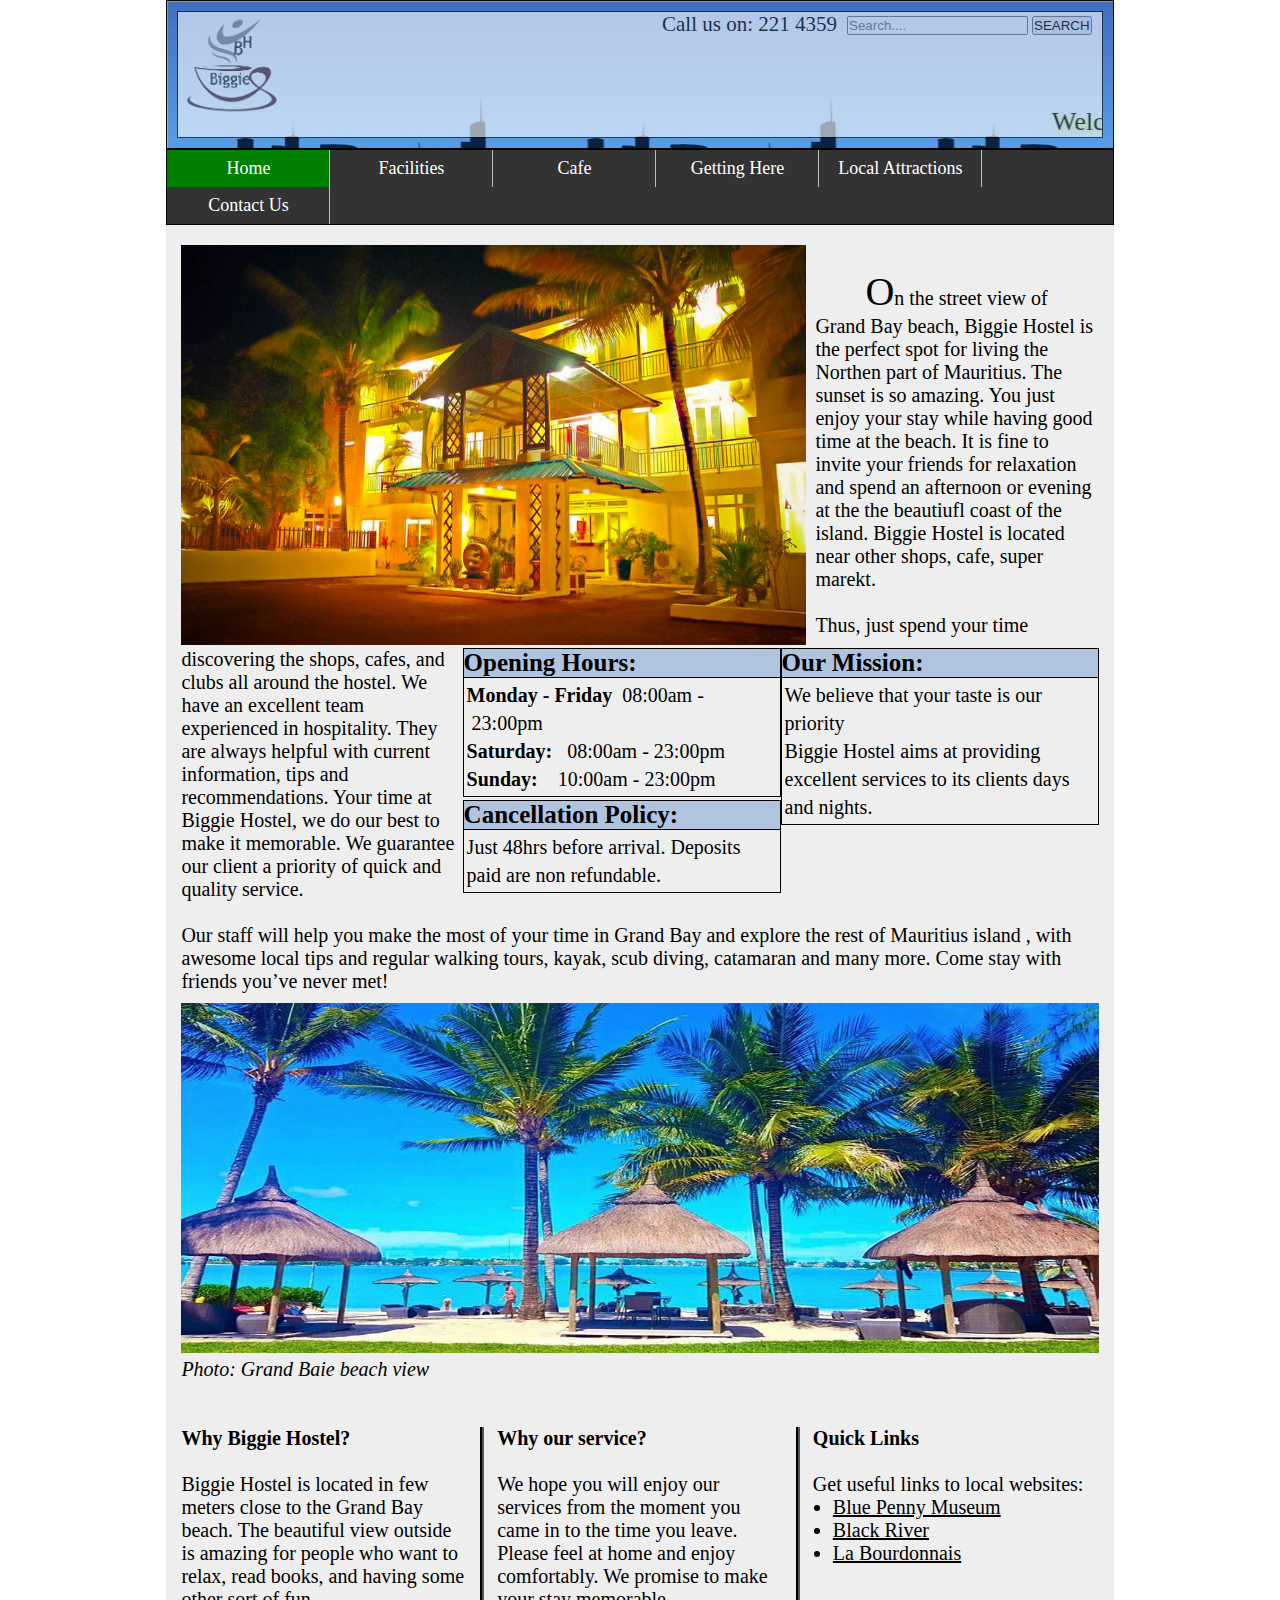
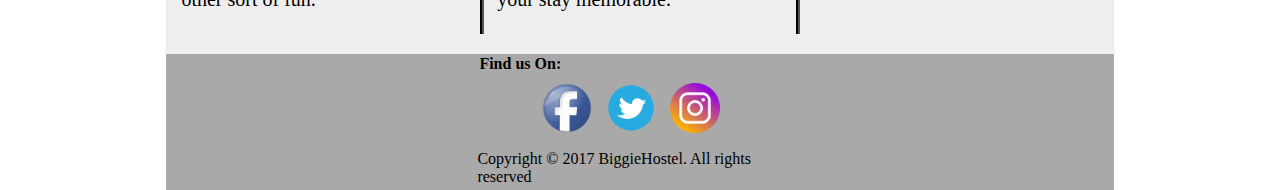
<file: index.html>
<!DOCTYPE html>
<html lang="en-US">
<head>
    <title>Home Page-Hostel</title>
    <meta http-equiv="Content-Type" content="text/html" charset="utf-8">
    <link rel="stylesheet" type="text/css" href="styleindex.css">
</head>
<body>
<div class="header">
<div class="transbox">
    <div id="search">
    <form action="http://www.hostelbookers.com/hostels/mauritius/" target="_blank">
    <input type="search" type="text" placeholder="Search....">
    <input type="submit" value="SEARCH"></form>
    </div>
    <p id="phone">Call us on: 221 4359</p>
    <img src="download.png" alt="Logo" class="logo">
    <marquee id="headershadow">Welcome on BiggieHostel webpage</marquee>
</div>
</div>
    

<ul class="nav-bar">
    <li><a class="active" href="index.html" target="_self">Home</a></li>
    <li><a href="facilities.html" target="_self">Facilities</a></li>
    <li><a href="cafe.html" target="_self">Cafe</a></li>
    <li><a href="gettingHere.html" target="_self">Getting Here</a></li>
    <li><a href="localAttraction.html" target="_self">Local Attractions</a></li>
    <li><a href="contactUs.html" target="_self">Contact Us</a></li>
</ul>
    

<article id="container">
<img src="1417421439piment0.jpg" alt="Biggie Hostel" class="image">
<div class="right">
<h2>Our Mission:</h2>
<div class="box">
We believe that your taste is our priority
<br>
Biggie Hostel aims at providing excellent services to its clients days and nights.<br>
</div>
</div>
<div class="right">
<h2>Opening Hours:</h2>
<div class="box">
<strong>Monday - Friday</strong>&nbsp; 08:00am&nbsp;-&nbsp;23:00pm
<br>
<strong>Saturday:</strong>&nbsp;&nbsp;&nbsp;08:00am&nbsp;-&nbsp;23:00pm
<br>
<strong>Sunday:</strong>&nbsp;&nbsp;&nbsp; 10:00am&nbsp;-&nbsp;23:00pm<br>
</div>
</div>
<div class="right">
<h2>Cancellation Policy:</h2>
<div class="box">
Just 48hrs before arrival. Deposits paid are non refundable.
    </div>
</div>
<br>
<div>
<p id="indent">On the street view of Grand Bay beach, Biggie Hostel is the perfect spot for living the Northen part of Mauritius. 
 The sunset is so amazing. You just enjoy your stay while having good time at the beach. 
 It is fine to invite your friends for relaxation and spend an afternoon or evening at the 
 the beautiufl coast of the island. Biggie Hostel is located near other shops, cafe, super marekt. 
    </p><br>
    
    <P>Thus, just spend your time discovering the shops, cafes, and clubs all around the hostel.
We have an excellent team experienced in hospitality. They are always helpful with current information, tips and recommendations. Your time at Biggie Hostel, we do our best to make it memorable. 
        We guarantee our client a priority of quick and quality service.</P> 
    <br>
    <p>
Our staff will help you make the most of your time in Grand Bay and explore the rest of Mauritius island
, with awesome local tips and regular walking tours, kayak, scub diving, catamaran and many more. Come stay with friends you’ve never met!</p>
    <img src="beachview.jpg" alt="Beach View" id="bimg">
    <caption><i>Photo: Grand Baie beach view</i></caption>
</div>
<br>
<br>
<!--<img src="piment-out.jpg" alt="Hero Hostel" class="image">-->
    <div class="columns">
        <h4>Why Biggie Hostel?</h4><br>
        <p>Biggie Hostel is located in few meters close to the Grand Bay beach. The beautiful view outside is amazing for people who want to relax, read books, and having some other sort of fun. </p>
    <br>
        <h4>Why our service?</h4><br>
    <p>We hope you will enjoy our services from the moment you came in to the time you leave. Please feel at home and enjoy comfortably. We promise to make your stay memorable. </p>
<br>
        <h4>Quick Links</h4><br>
        <div id="links">
            <p>Get useful links to local websites:</p>
        <ul>
        <li><a href="http://www.bluepennymuseum.com/en/" target="_blank">Blue Penny Museum</a></li>
            <li><a href="http://www.discovermauritiusisland.com/discover/walks/black-river-gorges/" target="_blank">Black River</a></li>
            <li><a href="http://www.domainedelabourdonnais.com/" target="_blank">La Bourdonnais</a></li>
        </ul>
            </div>
    </div>
</article>
    <footer>
    <div class="section">
       
        <p><strong id="scl">Find us On:</strong></p>
        </div>
        <br>
        
    <div class="section">
        <div class="fblogo">
        <a href="https://www.facebook.com/muhire.heritier" target="_blank">
 <img src="fb.png" alt="Facebook Logo"></a>
 <a href="https://twitter.com/HeritierMu" target="_blank">
 <img src="social_twitter.png" alt="Twitter Logo"></a>
 <a href="https://www.instagram.com/?hl=en" target="_blank">
 <img src="Instagram_logo_2016.svg.png" alt="Instagram Logo"></a>
        </div>
        </div>
        <br>
        <div class="section">
            <div id="center">
        Copyright &copy;&nbsp;2017 BiggieHostel. All rights reserved
        </div>
        </div>
        </footer>
 
</body>

</html>
</file>
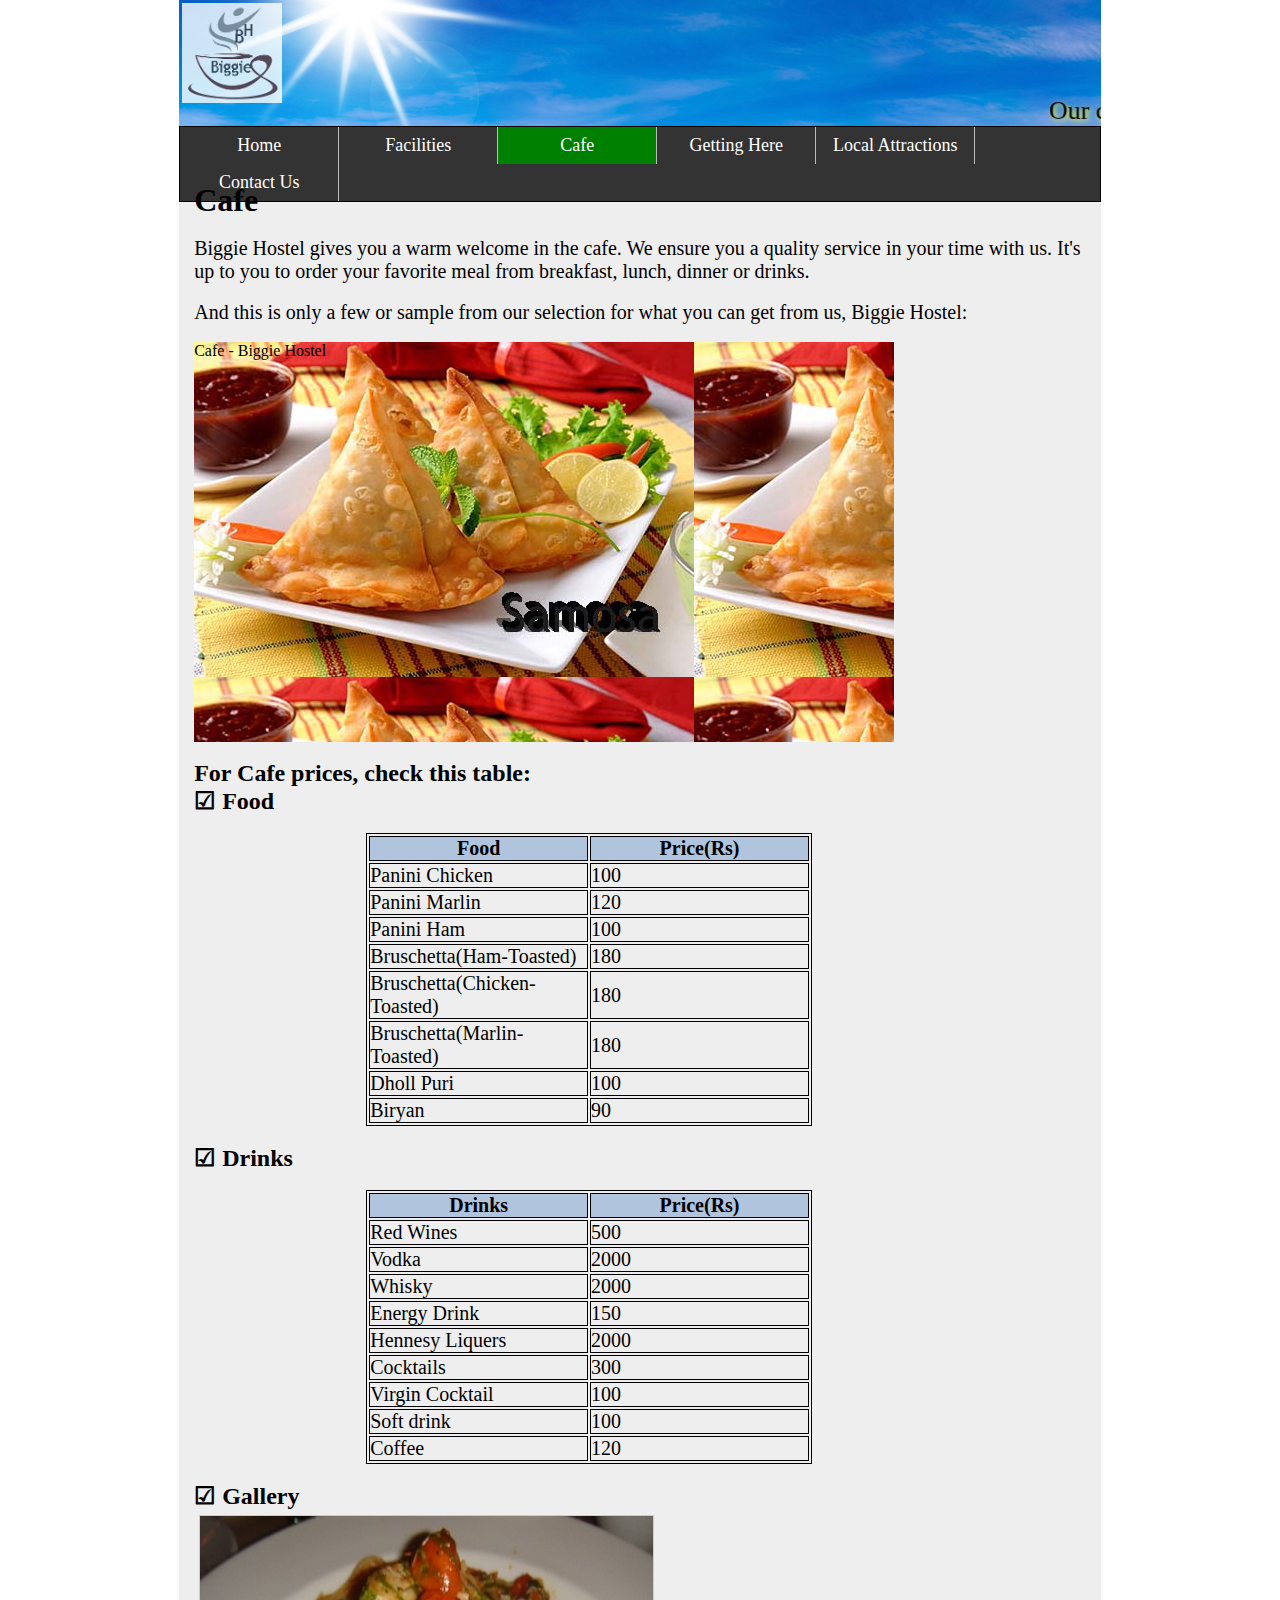
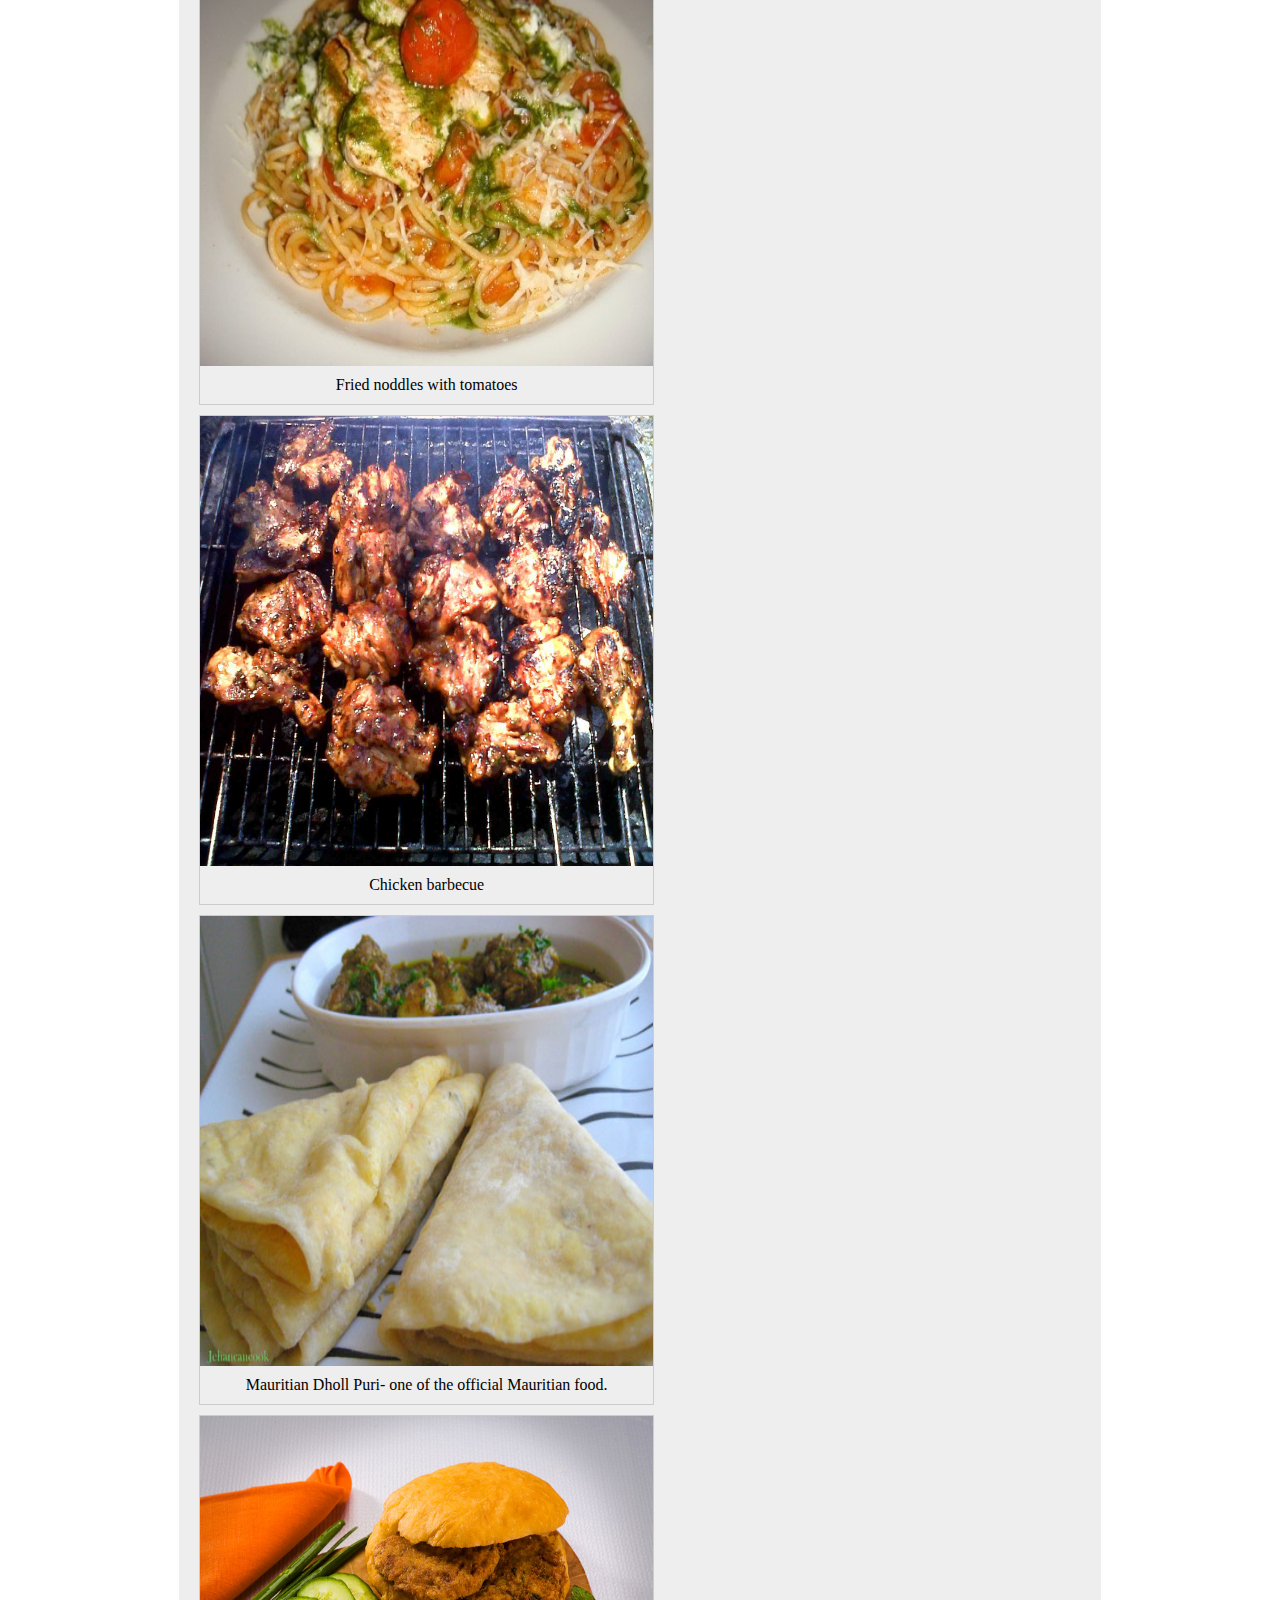
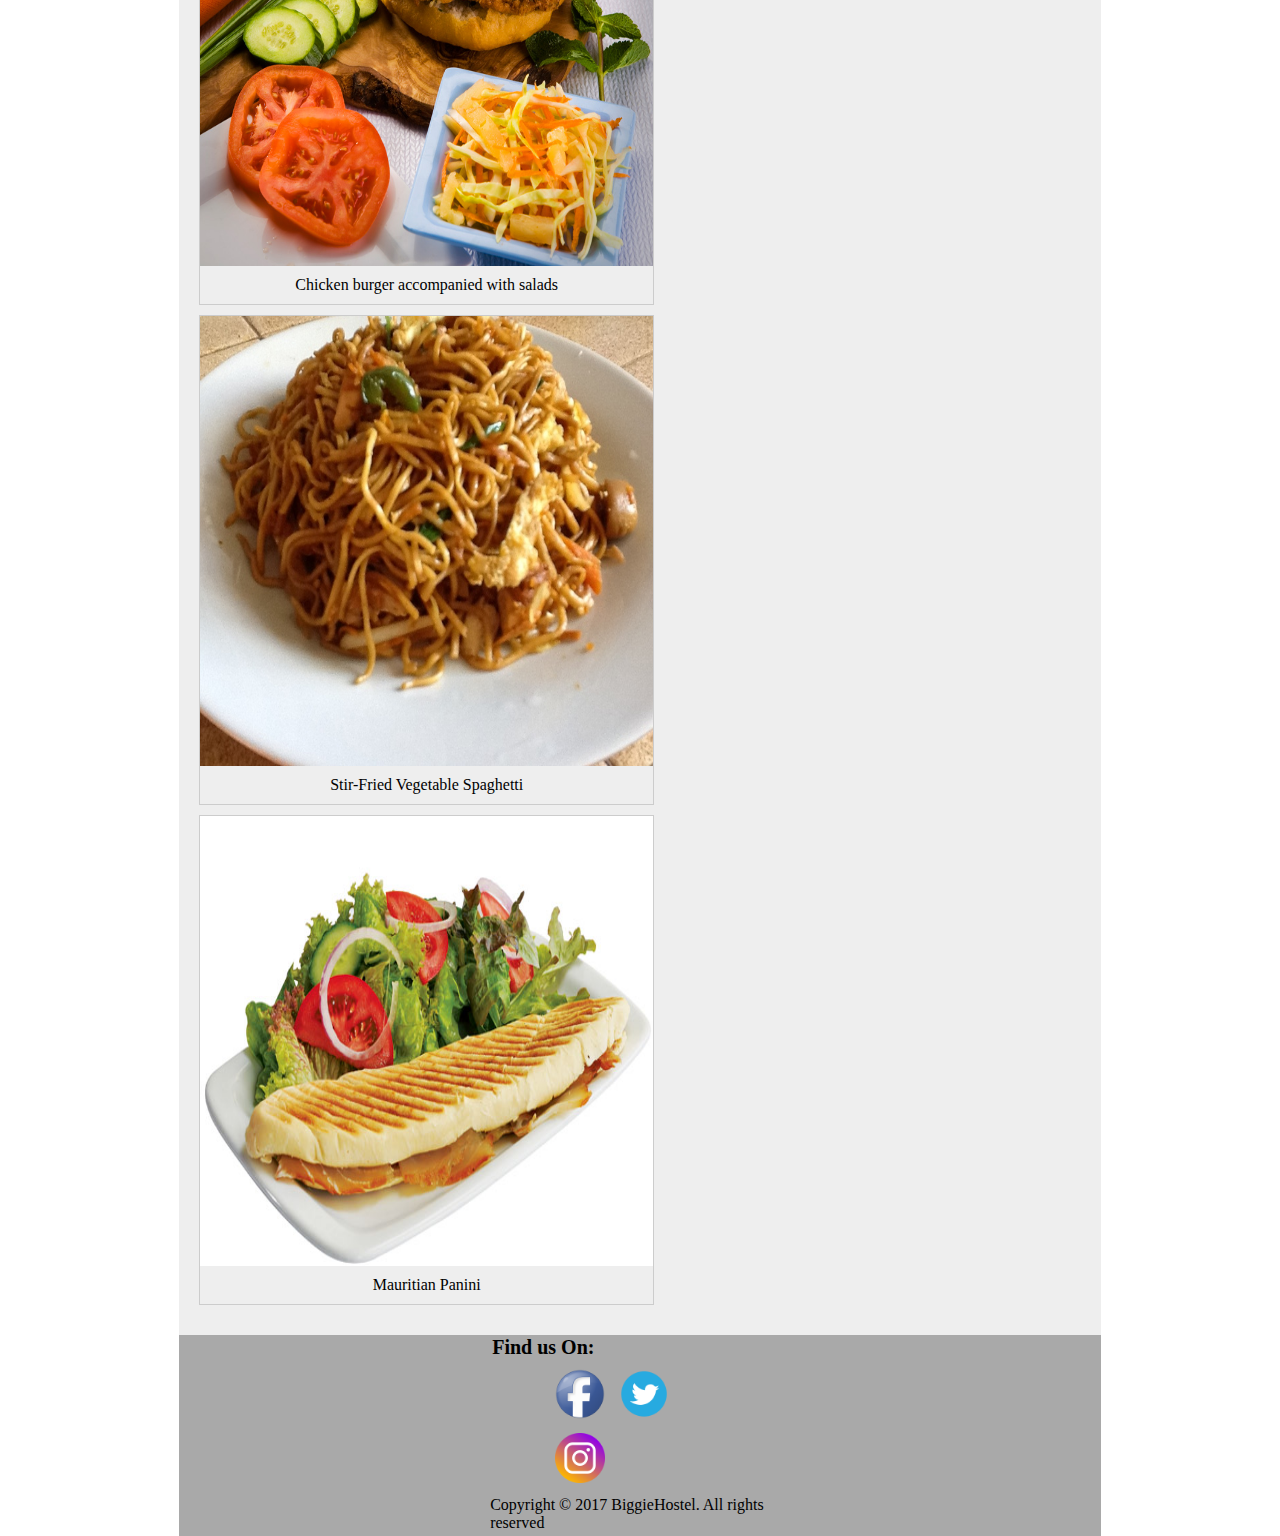
<file: cafe.html>
<!DOCTYPE html5>
<html lang="en-US">
<head>
<meta http-equiv="Content-Type" content="text/html" charset="utf8">
<link rel="stylesheet" href="mystylesheet.css" type="text/css">
</head>
<body>
<div class="header">
<img src="download.png" alt="Logo" class="logo">
<marquee id="headershadow">Our cafe, the joy of the day</marquee>
<ul class="nav-bar">
<li><a href="index.html" target="_self">Home</a></li>
<li><a href="facilities.html" target="_self">Facilities</a></li>
<li><a class="active" href="cafe.html" target="_self">Cafe</a></li>
<li><a href="gettingHere.html" target="_self">Getting Here</a></li>
<li><a href="localAttraction.html" target="_self">Local Attractions</a></li>
<li><a href="contactUs.html" target="_self">Contact Us</a></li>
</ul>
</div>
<div class="content">
<h1>Cafe</h1>
<br>
    <p>Biggie Hostel gives you a warm welcome in the cafe. We ensure you a quality service in your time with us. It's up to you to order
    your favorite meal from breakfast, lunch, dinner or drinks.</p>
    <br>
    <p>And this is only a few or sample from our selection for what you can get from us, Biggie Hostel:</p>
    <br>
    <div id="animated">Cafe - Biggie Hostel</div>
    <br>
    <h2>For Cafe prices, check this table: </h2>
<h2>&#9745;&nbsp;Food</h2>
    
    <br>
<table>
<tr>
<th>Food</th>
<th>Price(Rs)</th>
</tr>
<tr>
<td>Panini Chicken</td>
<td>100</td>
</tr>
   <tr>
<td>Panini Marlin</td>
<td>120</td>
</tr> 
    <tr>
<td>Panini Ham</td>
<td>100</td>
</tr>
<tr>
<td>Bruschetta(Ham-Toasted)</td>
<td>180</td>
</tr>
    <tr>
<td>Bruschetta(Chicken-Toasted)</td>
        <td>180</td>
    </tr>
    <tr>
        <td>Bruschetta(Marlin-Toasted)</td>
<td>180</td>
</tr>
    <tr>
<td>Dholl Puri</td>
<td>100</td>
</tr>
    <tr>
<td>Biryan</td>
<td>90</td>
</tr>
    </table>
    <br>
    <h2>&#9745;&nbsp;Drinks</h2>
    <br>
    <table>
        <tr>
            <th>Drinks</th>
            <th>Price(Rs)</th>
        </tr>
        <tr>
            <td>Red Wines</td>
            <td>500</td>
        </tr>
<tr>
<td>Vodka</td>
<td>2000</td>
</tr>
        <tr>
<td>Whisky</td>
<td>2000</td>
</tr>
        <tr>
<td>Energy Drink</td>
<td>150</td>
</tr>
<tr>
<td>Hennesy Liquers</td>
<td>2000</td>
</tr>
<tr>
<td>Cocktails</td>
<td>300</td>
</tr>
<tr>
<td>Virgin Cocktail</td>
<td>100</td>
</tr>
    <tr>
<td>Soft drink</td>
<td>100</td>
</tr>
        <tr>
            <td>Coffee</td>
            <td>120</td>
        </tr>
</table>
    <br>
    <h2>&#9745;&nbsp;Gallery</h2>
 
     <div class="gallery">
  <a target="_blank" href="mozzarella-chicken.jpg">
    <img src="mozzarella-chicken.jpg" alt="Trolltunga Norway">
  </a>
  <div class="desc">Fried noddles with tomatoes</div>
</div>

<div class="gallery">
  <a target="_blank" href="chicken-berbecue.jpg">
    <img src="chicken-berbecue.jpg" alt="Forest">
  </a>
  <div class="desc">Chicken barbecue</div>
</div>
    <div class="gallery">
  <a target="_blank" href="dholl-puri1.jpg">
    <img src="dholl-puri1.jpg" alt="Forest">
  </a>
  <div class="desc">Mauritian Dholl Puri- one of the official Mauritian food.</div>  
</div> 
   <div class="gallery">
  <a target="_blank" href="chicken_catless.jpg">
    <img src="chicken_catless.jpg" alt="Forest">
  </a>
  <div class="desc">Chicken burger accompanied with salads</div>  
</div>  
  <div class="gallery">
  <a target="_blank" href="fried-noddles.JPG">
    <img src="fried-noddles.JPG" alt="Forest">
  </a>
  <div class="desc">Stir-Fried Vegetable Spaghetti</div>
    </div>
    <div class="gallery">
  <a target="_blank" href="f3-sandwitch.jpg">
    <img src="3-sandwitch.jpg" alt="Forest">
  </a>
  <div class="desc">Mauritian Panini</div>
    </div>
    </div>
 <footer>
    <div class="section">
       
        <p><strong id="scl">Find us On:</strong></p>
        </div>
        <br>
        
    <div class="section">
        <div class="fblogo">
        <a href="https://www.facebook.com/muhire.heritier" target="_blank">
 <img src="fb.png" alt="Facebook Logo"></a>
 <a href="https://twitter.com/HeritierMu" target="_blank">
 <img src="social_twitter.png" alt="Twitter Logo"></a>
 <a href="https://www.instagram.com/?hl=en" target="_blank">
 <img src="Instagram_logo_2016.svg.png" alt="Instagram Logo"></a>
        </div>
        </div>
        <br>
        <div class="section">
            <div id="center">
        Copyright &copy;&nbsp;2017 BiggieHostel. All rights reserved
        </div>
        </div>
        </footer> 
    
</body>
</html>
</file>
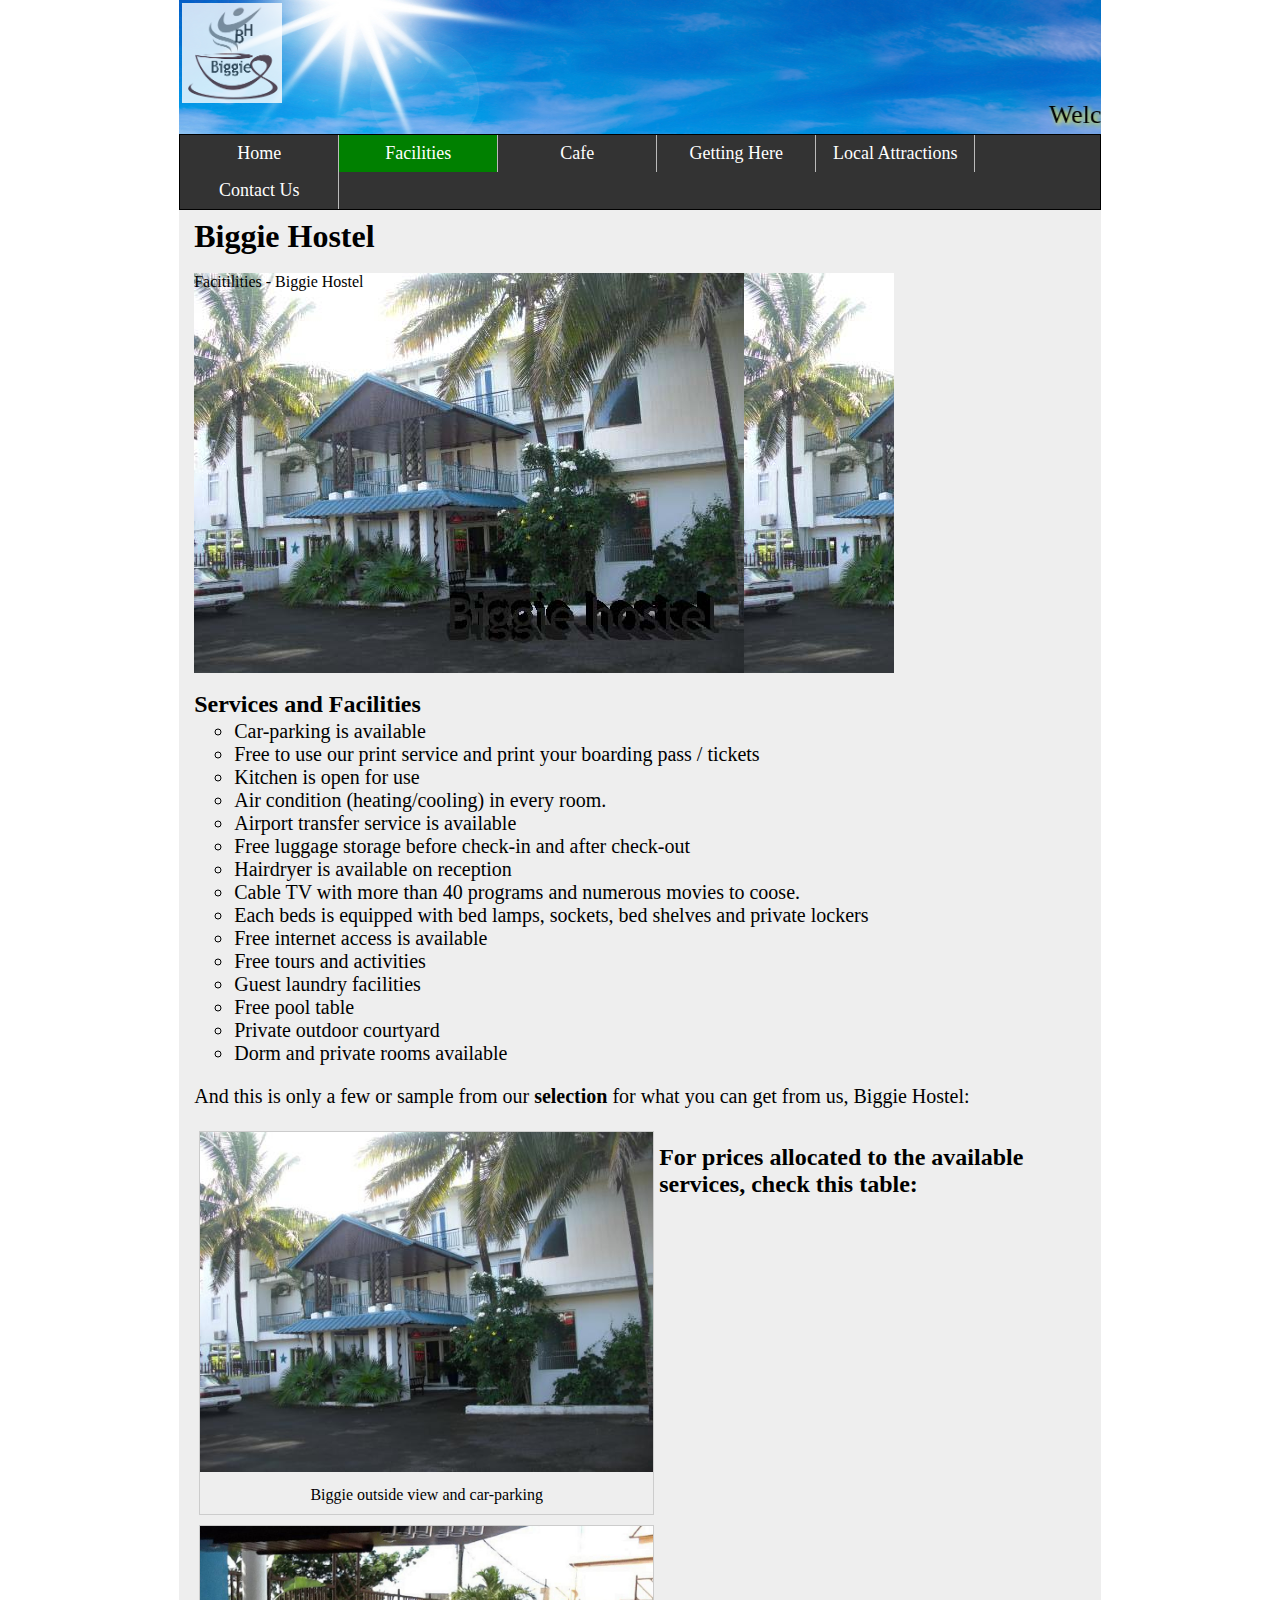
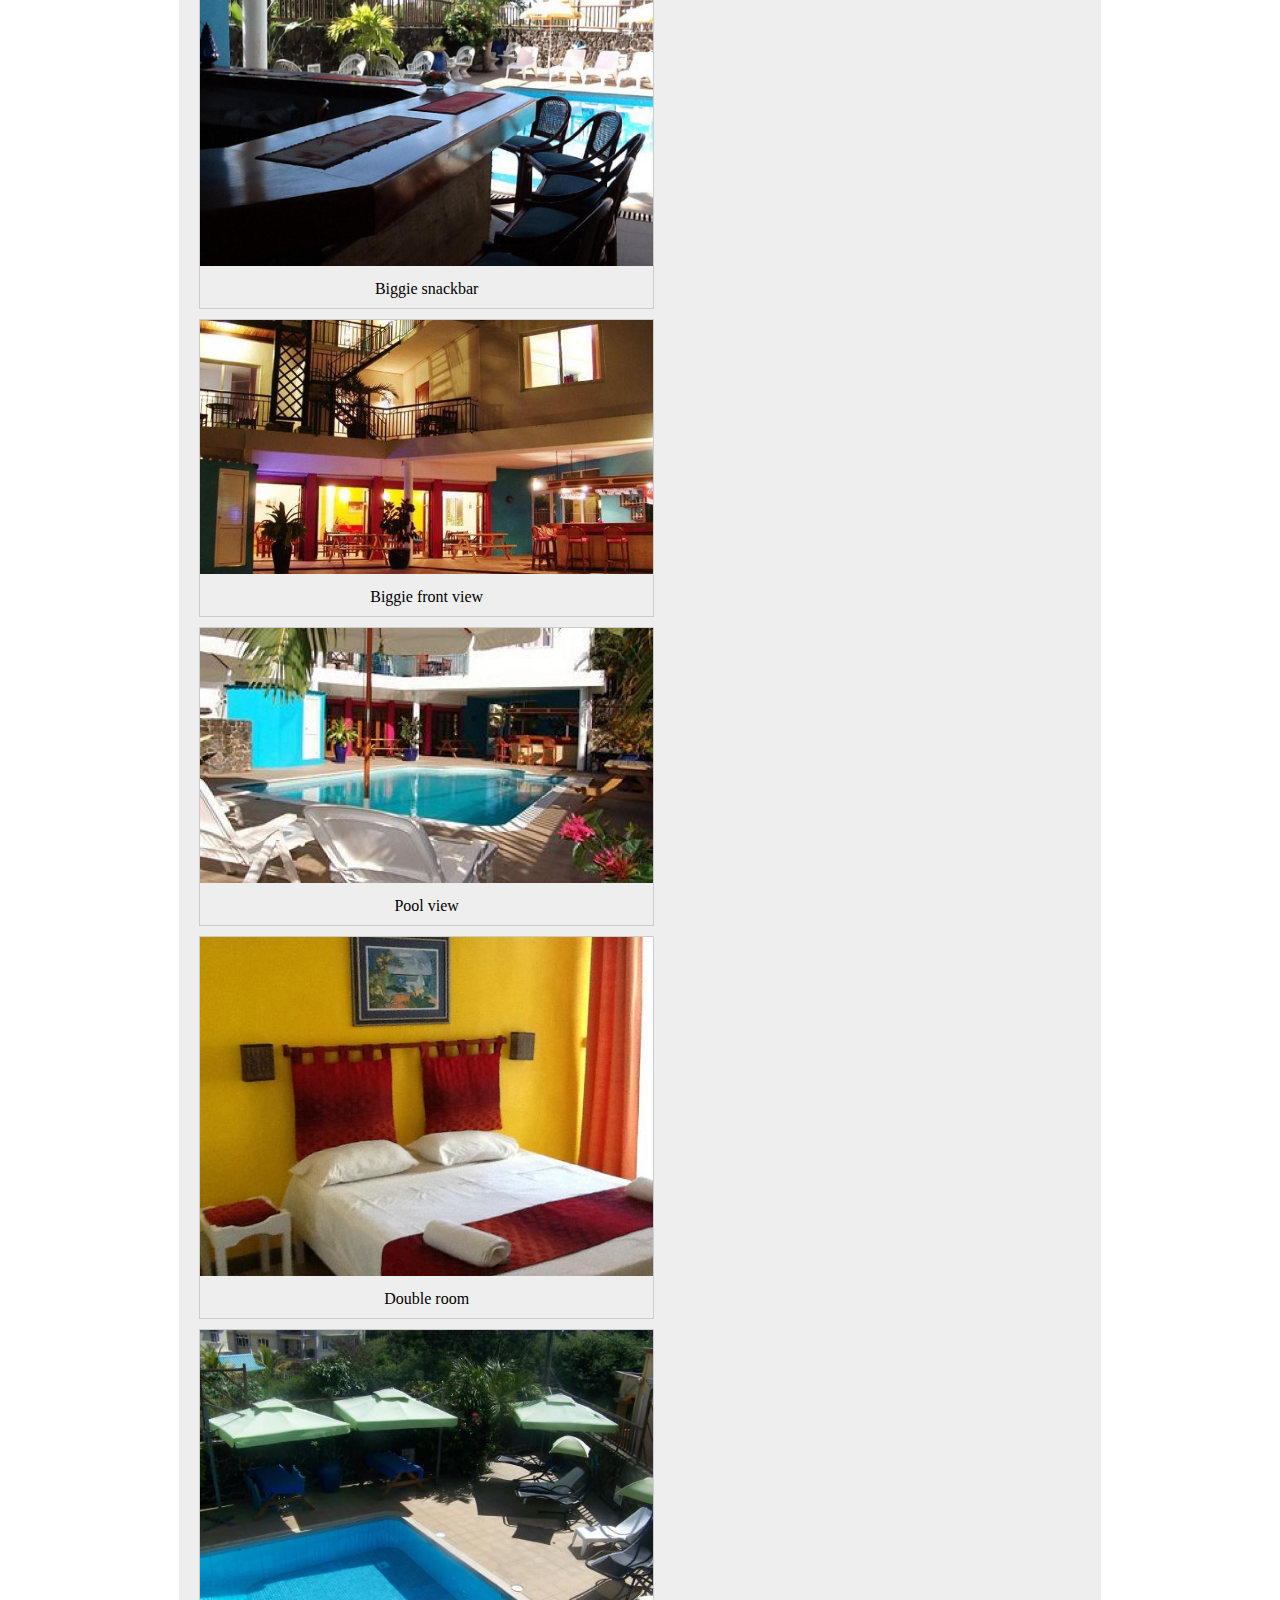
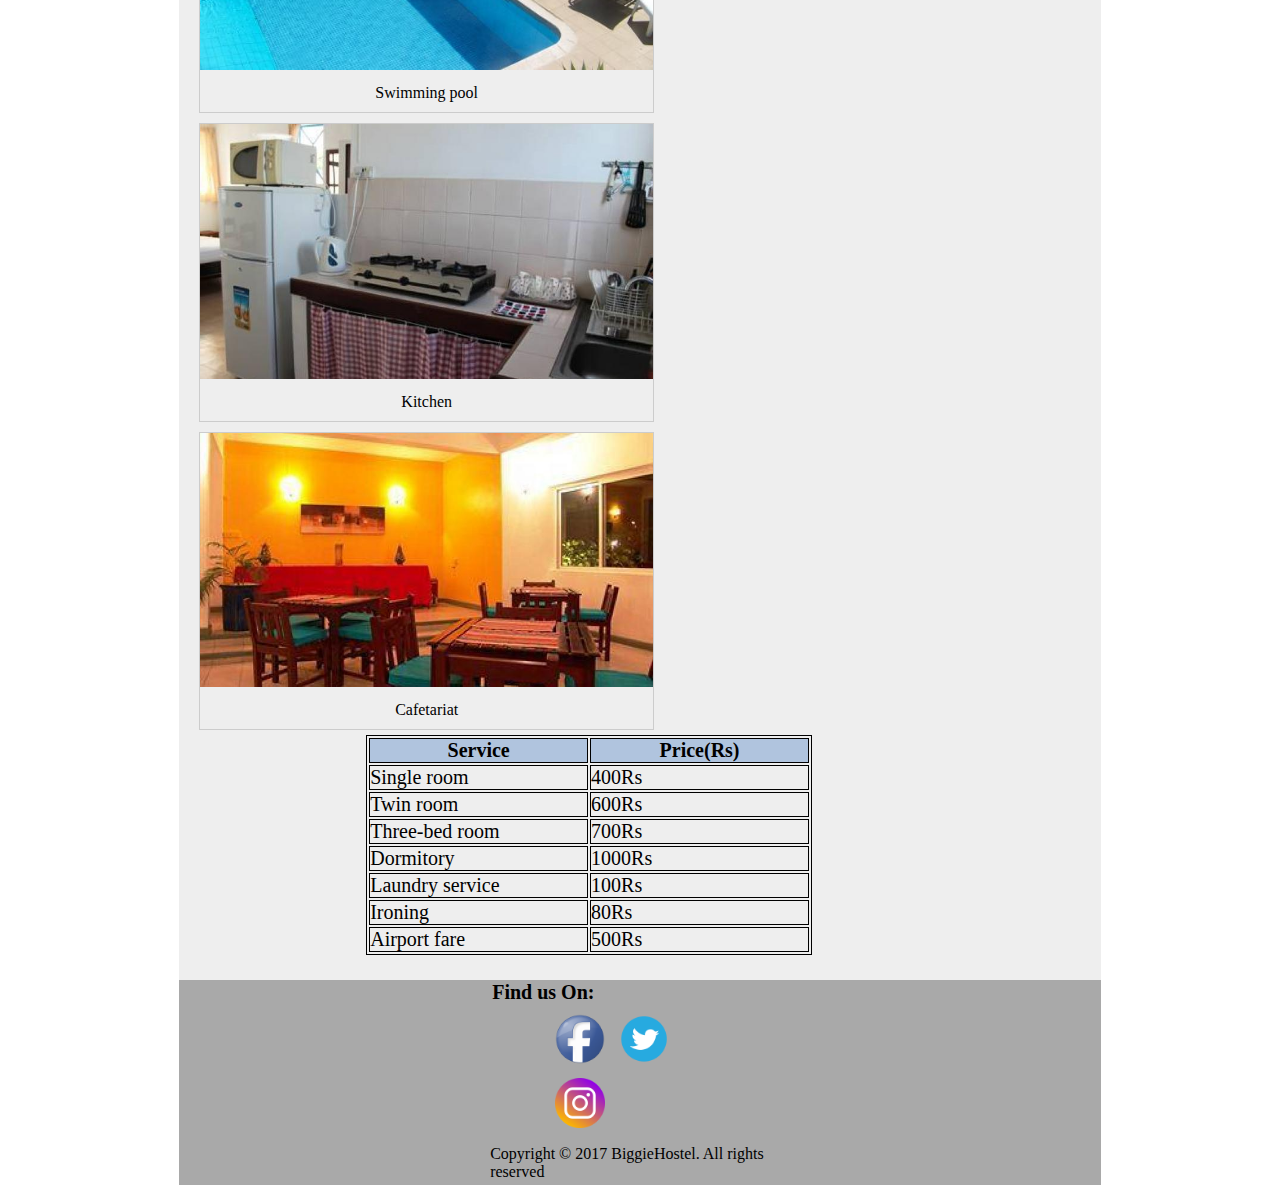
<file: facilities.html>
<!DOCTYPE html>
<html lang="en-US">
<head>
<meta http-equiv="Content-Type" content="text/html"; charset="utf-8">
    <link rel="stylesheet" href="mystylesheet.css" type="text/css">
    <title>Facilities-BiggieHostel</title>
</head>
<body>
        <div class="header">
        <img src="download.png" alt="Logo" class="logo">
        <marquee id="headershadow">Welcome to Biggie Hostel- Enjoy our Facilities</marquee>
<ul class="nav-bar">
    <li><a href="index.html" target="_self">Home</a></li>
    <li><a class="active" href="facilities.html" target="_self">Facilities</a></li>
    <li><a href="cafe.html" target="_self">Cafe</a></li>
    <li><a href="gettingHere.html" target="_self">Getting Here</a></li>
    <li><a href="localAttraction.html" target="_self">Local Attractions</a></li>
    <li><a href="contactUs.html" target="_self">Contact Us</a></li>
</ul>
</div>
<article class="content">
<br><br>
<h1>Biggie Hostel</h1>
<br>
    
    <div id="forfacilities">Facitilities - Biggie Hostel</div>
<br>
    <h2>Services and Facilities</h2>
<ul id="facilities">
    <li>Car-parking is available</li>
    <li>Free to use our print service and print your boarding pass / tickets</li>
    <li>Kitchen is open for use</li>
    <li>Air condition (heating/cooling) in every room.</li>
    <li>Airport transfer service is available</li>
    <li>Free luggage storage before check-in and after check-out</li>
    <li>Hairdryer is available on reception</li>
    <li>Cable TV with more than 40 programs and numerous movies to coose.</li>
    <li>Each beds is equipped with bed lamps, sockets, bed shelves and private lockers</li>
    <li>Free internet access is available</li>
    <li>Free tours and activities</li>
    <li>Guest laundry facilities</li>
    <li>Free pool table</li>
    <li>Private outdoor courtyard</li>
    <li>Dorm and private rooms available</li>
</ul>
    <br>
    <p>And this is only a few or sample from our <strong>selection</strong> for what you can get from us, Biggie Hostel:</p>
    <br>
    <div class="gallery">
  <a target="_blank" href="pb-out.jpg">
    <img src="pb-out.jpg" alt="Outside view">
  </a>
  <div class="desc">Biggie outside view and car-parking</div>
</div>
    <div class="gallery">
  <a target="_blank" href="piment-bar.jpg">
    <img src="piment-bar.jpg" alt="Outside view">
  </a>
  <div class="desc">Biggie snackbar</div>
</div>
    <div class="gallery">
  <a target="_blank" href="Piment-exterior.JPEG">
    <img src="Piment-exterior.JPEG" alt="Outside view">
  </a>
  <div class="desc">Biggie front view</div>
</div>
<div class="gallery">
  <a target="_blank" href="Piment-Bana.JPEG">
    <img src="Piment-Bana.JPEG" alt="pool view">
  </a>
  <div class="desc">Pool view</div>  
</div> 
    <div class="gallery">
  <a target="_blank" href="pb-double-room.jpg">
    <img src="pb-double-room.jpg" alt="Double room">
  </a>
  <div class="desc">Double room</div>  
</div> 
    
    <div class="gallery">
  <a target="_blank" href="pb-swimming-pool.jpg">
    <img src="pb-swimming-pool.jpg" alt="Kitchen">
  </a>
  <div class="desc">Swimming pool</div>  
</div>
    <div class="gallery">
  <a target="_blank" href="pb-kitchen.JPEG">
    <img src="pb-kitchen.JPEG" alt="Kitchen">
  </a>
  <div class="desc">Kitchen</div>  
</div>
    <div class="gallery">
  <a target="_blank" href="pb-cafetariat.JPEG">
    <img src="pb-cafetariat.JPEG" alt="Cafetariat">
  </a>
  <div class="desc">Cafetariat</div>  
</div>
<br>
    <h2>For prices allocated to the available services, check this table: </h2>
    <br>
<table>
<tr>
<th>Service</th>
<th>Price(Rs)</th>
</tr>
<tr>
<td>Single room</td>
<td>400Rs</td>
</tr>
<tr>
<td>Twin room</td>
<td>600Rs</td>
</tr>
<tr>
<td>Three-bed room</td>
<td>700Rs</td>
</tr>
<tr>
<td>Dormitory</td>
<td>1000Rs</td>
</tr>
<tr>
<td>Laundry service</td>
<td>100Rs</td>
</tr>
<tr>
<td>Ironing</td>
<td>80Rs</td>
</tr>
    <tr>
<td>Airport fare</td>
<td>500Rs</td>
</tr>
</table>
</article>
    <footer>
    <div class="section">
       
        <p><strong id="scl">Find us On:</strong></p>
        </div>
        <br>
        
    <div class="section">
        <div class="fblogo">
        <a href="https://www.facebook.com/muhire.heritier" target="_blank">
 <img src="fb.png" alt="Facebook Logo"></a>
 <a href="https://twitter.com/HeritierMu" target="_blank">
 <img src="social_twitter.png" alt="Twitter Logo"></a>
 <a href="https://www.instagram.com/?hl=en" target="_blank">
 <img src="Instagram_logo_2016.svg.png" alt="Instagram Logo"></a>
        </div>
        </div>
        <br>
        <div class="section">
            <div id="center">
        Copyright &copy;&nbsp;2017 BiggieHostel. All rights reserved
        </div>
        </div>
        </footer>
</body>
</html>
</file>
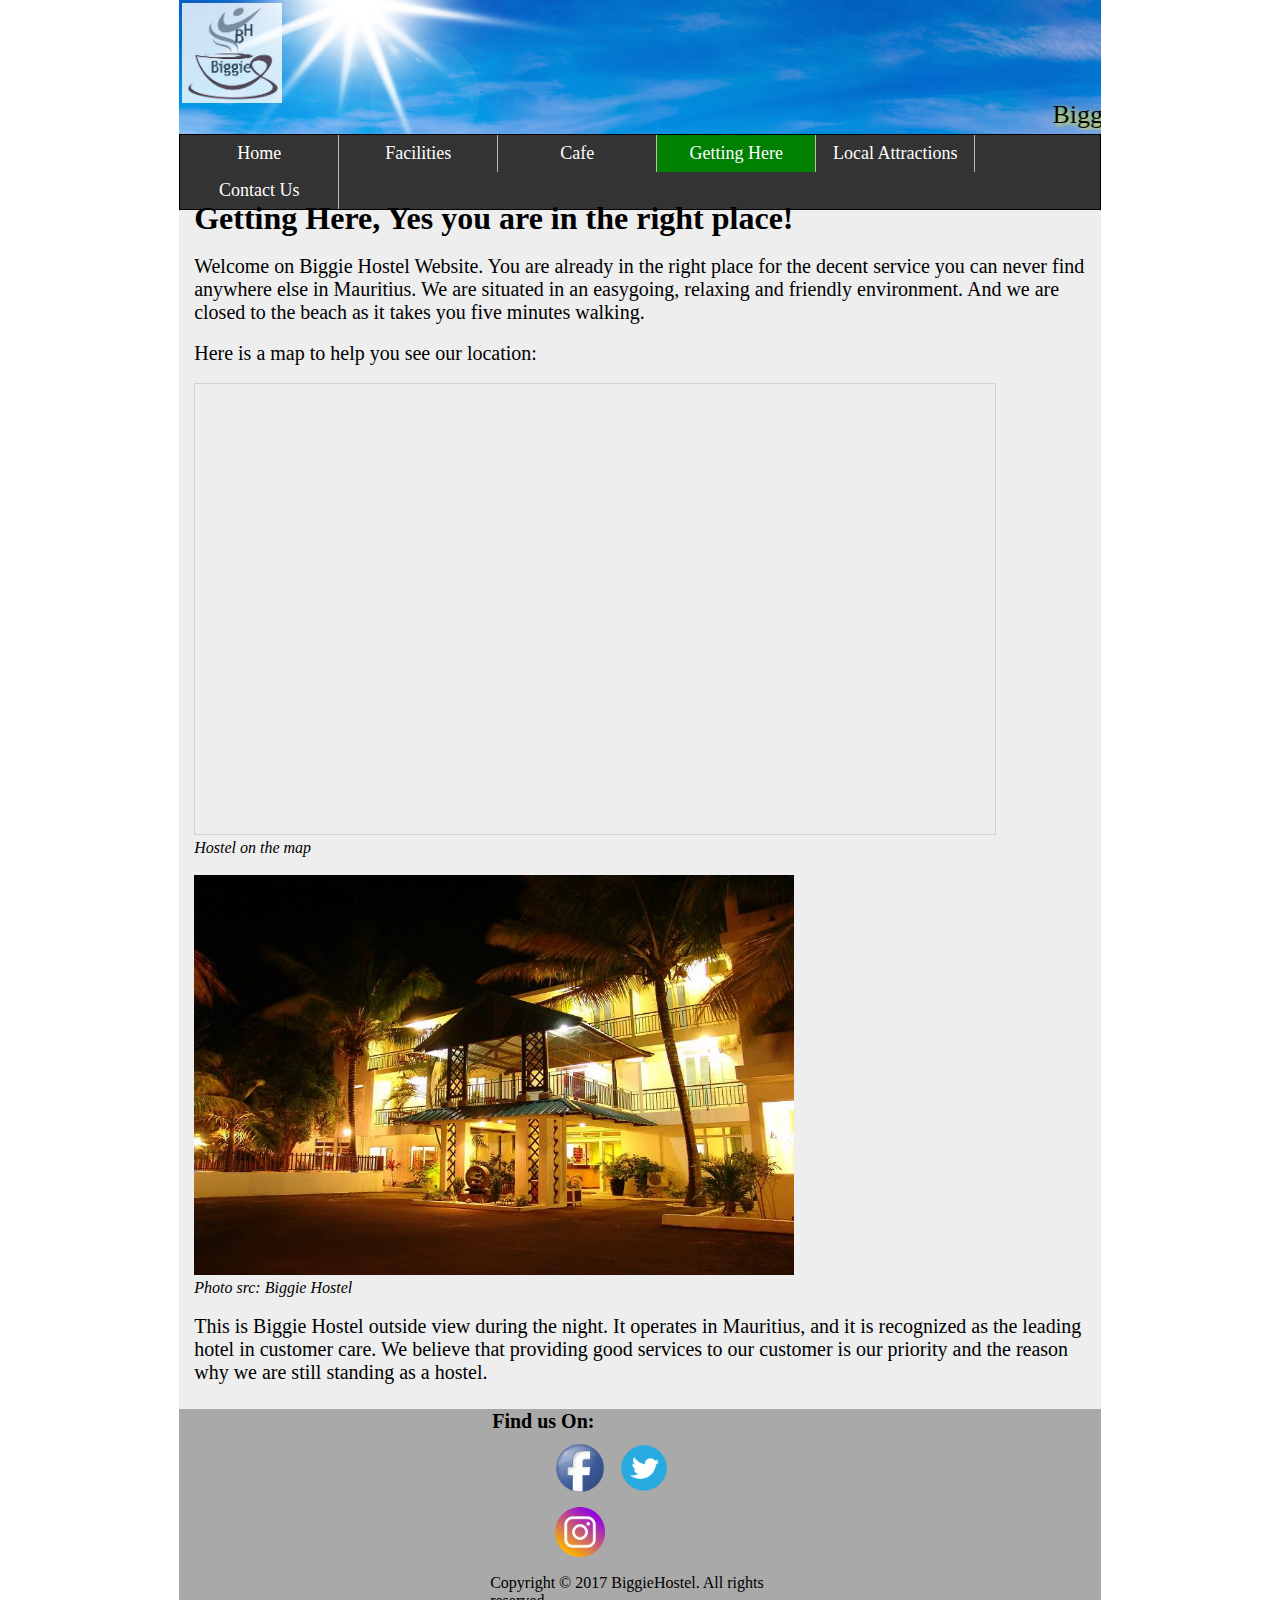
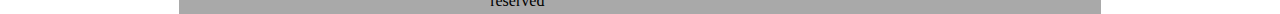
<file: gettingHere.html>
<!DOCTYPE html>
<html lang="en-US">
<head>
<meta http-equiv="Content-Type" content="text/html"; charset="utf-8">
<link rel="stylesheet" href="mystylesheet.css" type="text/css">
</head>
<body>
<div class="header">
<img src="download.png" alt="Logo" class="logo">
<marquee id="headershadow">Biggie Hostel, Getting Here Page!</marquee>
<ul class="nav-bar">
<li><a href="index.html" target="_self">Home</a></li>
<li><a href="facilities.html" target="_self">Facilities</a></li>
<li><a href="cafe.html" target="_self">Cafe</a></li>
<li><a class="active" href="gettingHere.html" target="_self">Getting Here</a></li>
<li><a href="localAttraction.html" target="_self">Local Attractions</a></li>
<li><a href="contactUs.html" target="_self">Contact Us</a></li>
</ul>
</div>
<br>
<article class="content"> 
<h1>Getting Here, Yes you are in the right place!</h1>
<br>
<p>Welcome on Biggie Hostel Website. You are already in the right place for the decent service you can never find anywhere else in Mauritius. We are situated in an easygoing, relaxing and friendly environment. And we are closed to the beach as it takes you five minutes walking.</p><br>
<p>Here is a map to help you see our location:</p><br>
    <iframe src="https://www.google.com/maps/embed?pb=!1m14!1m8!1m3!1d14995.24634148071!2d57.58337!3d-20.016421!3m2!1i1024!2i768!4f13.1!3m3!1m2!1s0x0%3A0xbbd2e7e6eb78dab!2sHotel+Piment+Banane!5e0!3m2!1sen!2smu!4v1498077776477" width="800" height="450" frameborder="0" style="border:0.5px solid lightgrey" allowfullscreen></iframe> <br>
    <caption><i>Hostel on the map</i></caption>
<br><br>

<img src="hotel-piment-banane.jpg" alt="Piment Banane" class="bimg"/><br>
<caption><i>Photo src: Biggie Hostel</i></caption><br><br>
<p>This is Biggie Hostel outside view during the night. It operates in Mauritius, and it is recognized as the leading hotel in customer care. We believe that providing good services to our customer is our priority and the reason why we are still standing as a hostel.</p>
</article>
<footer>
    <div class="section">
       
        <p><strong id="scl">Find us On:</strong></p>
        </div>
        <br>
        
    <div class="section">
        <div class="fblogo">
        <a href="https://www.facebook.com/muhire.heritier" target="_blank">
 <img src="fb.png" alt="Facebook Logo"></a>
 <a href="https://twitter.com/HeritierMu" target="_blank">
 <img src="social_twitter.png" alt="Twitter Logo"></a>
 <a href="https://www.instagram.com/?hl=en" target="_blank">
 <img src="Instagram_logo_2016.svg.png" alt="Instagram Logo"></a>
        </div>
        </div>
        <br>
        <div class="section">
            <div id="center">
        Copyright &copy;&nbsp;2017 BiggieHostel. All rights reserved
        </div>
        </div>
        </footer>
</body>
</html>
</file>
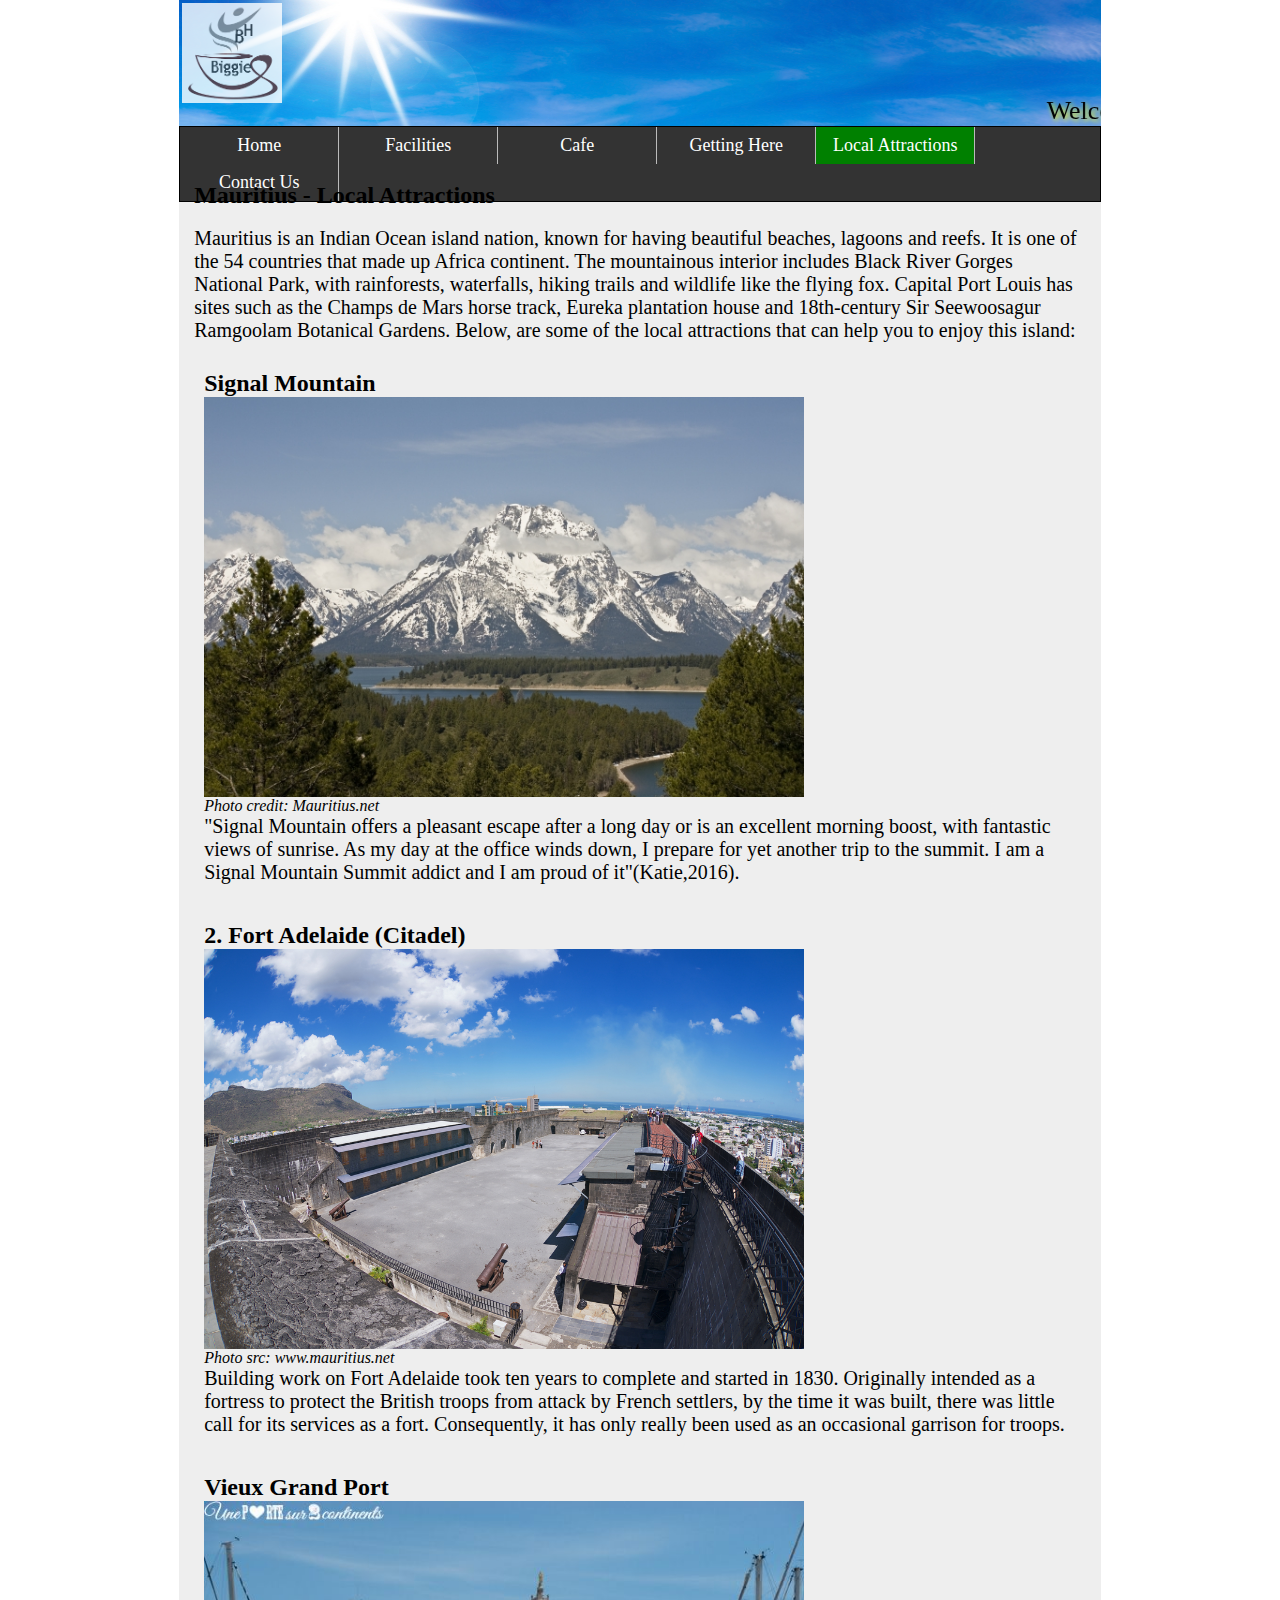
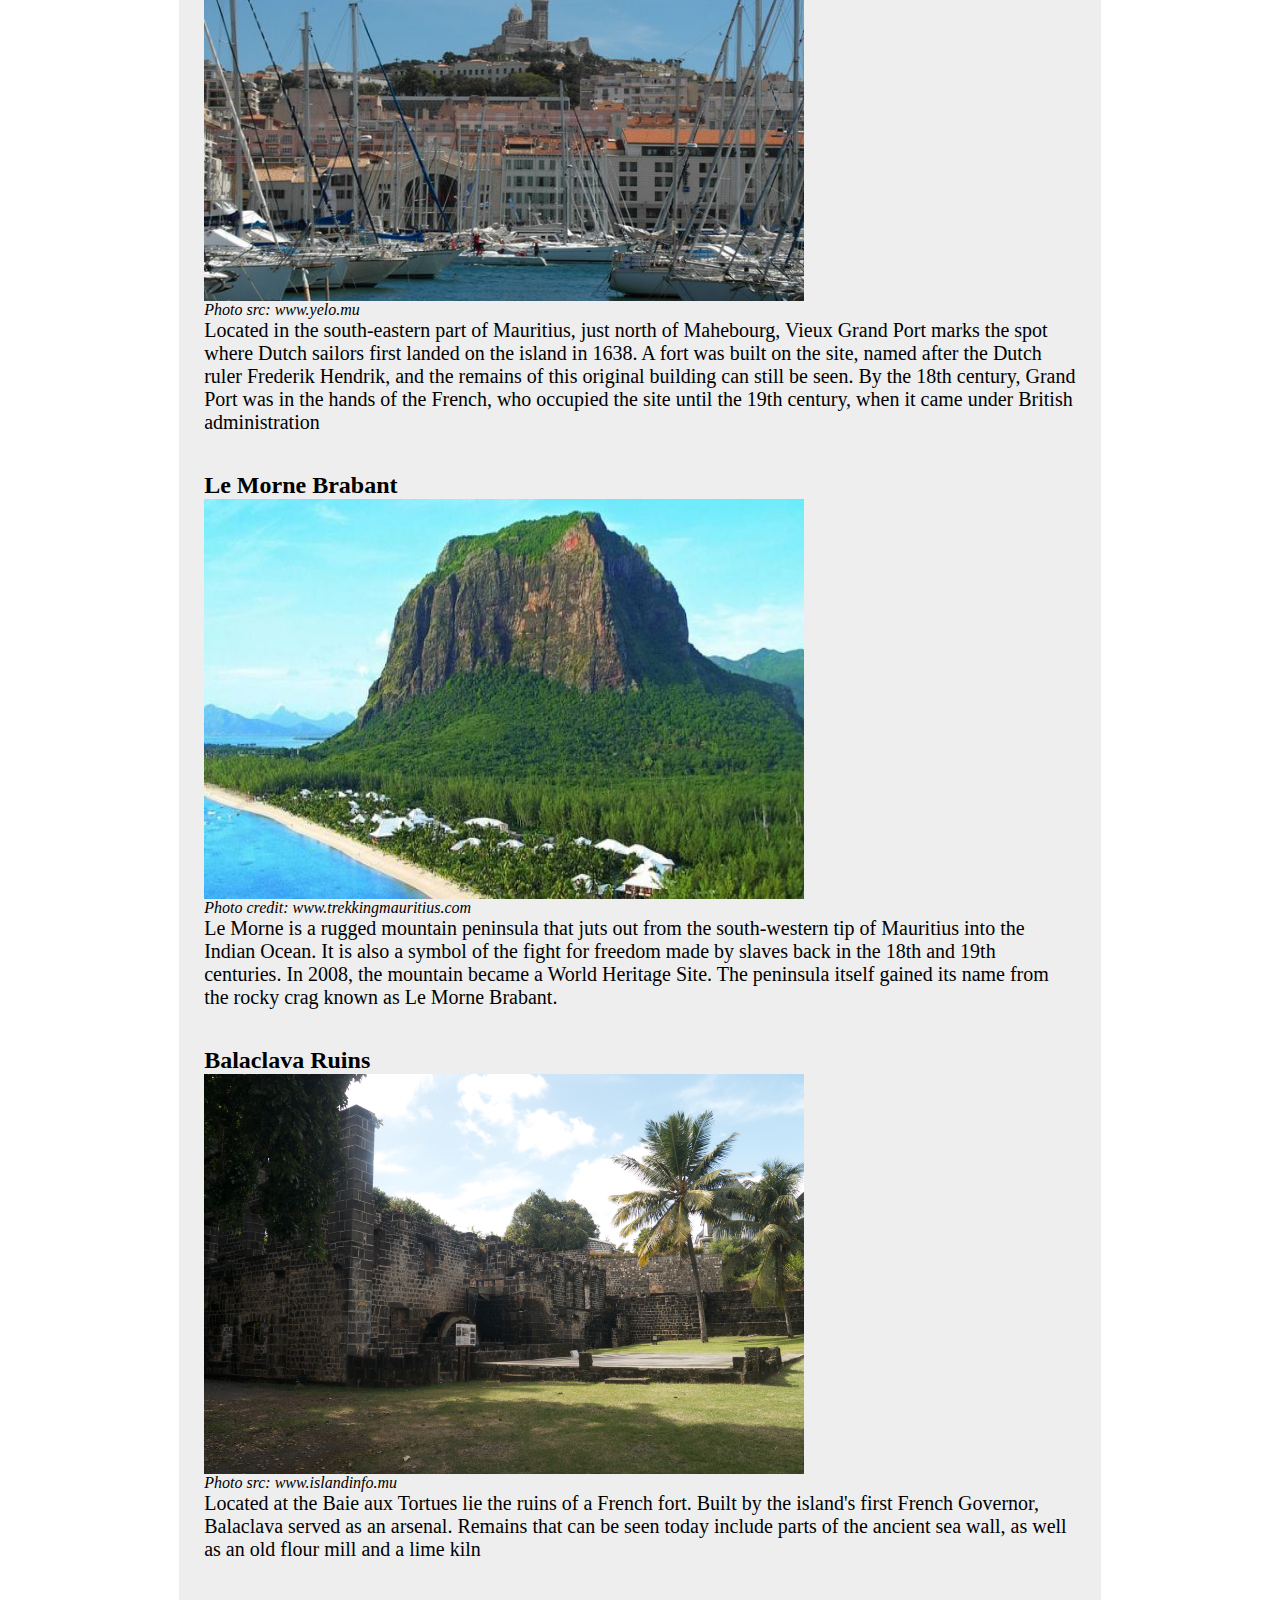
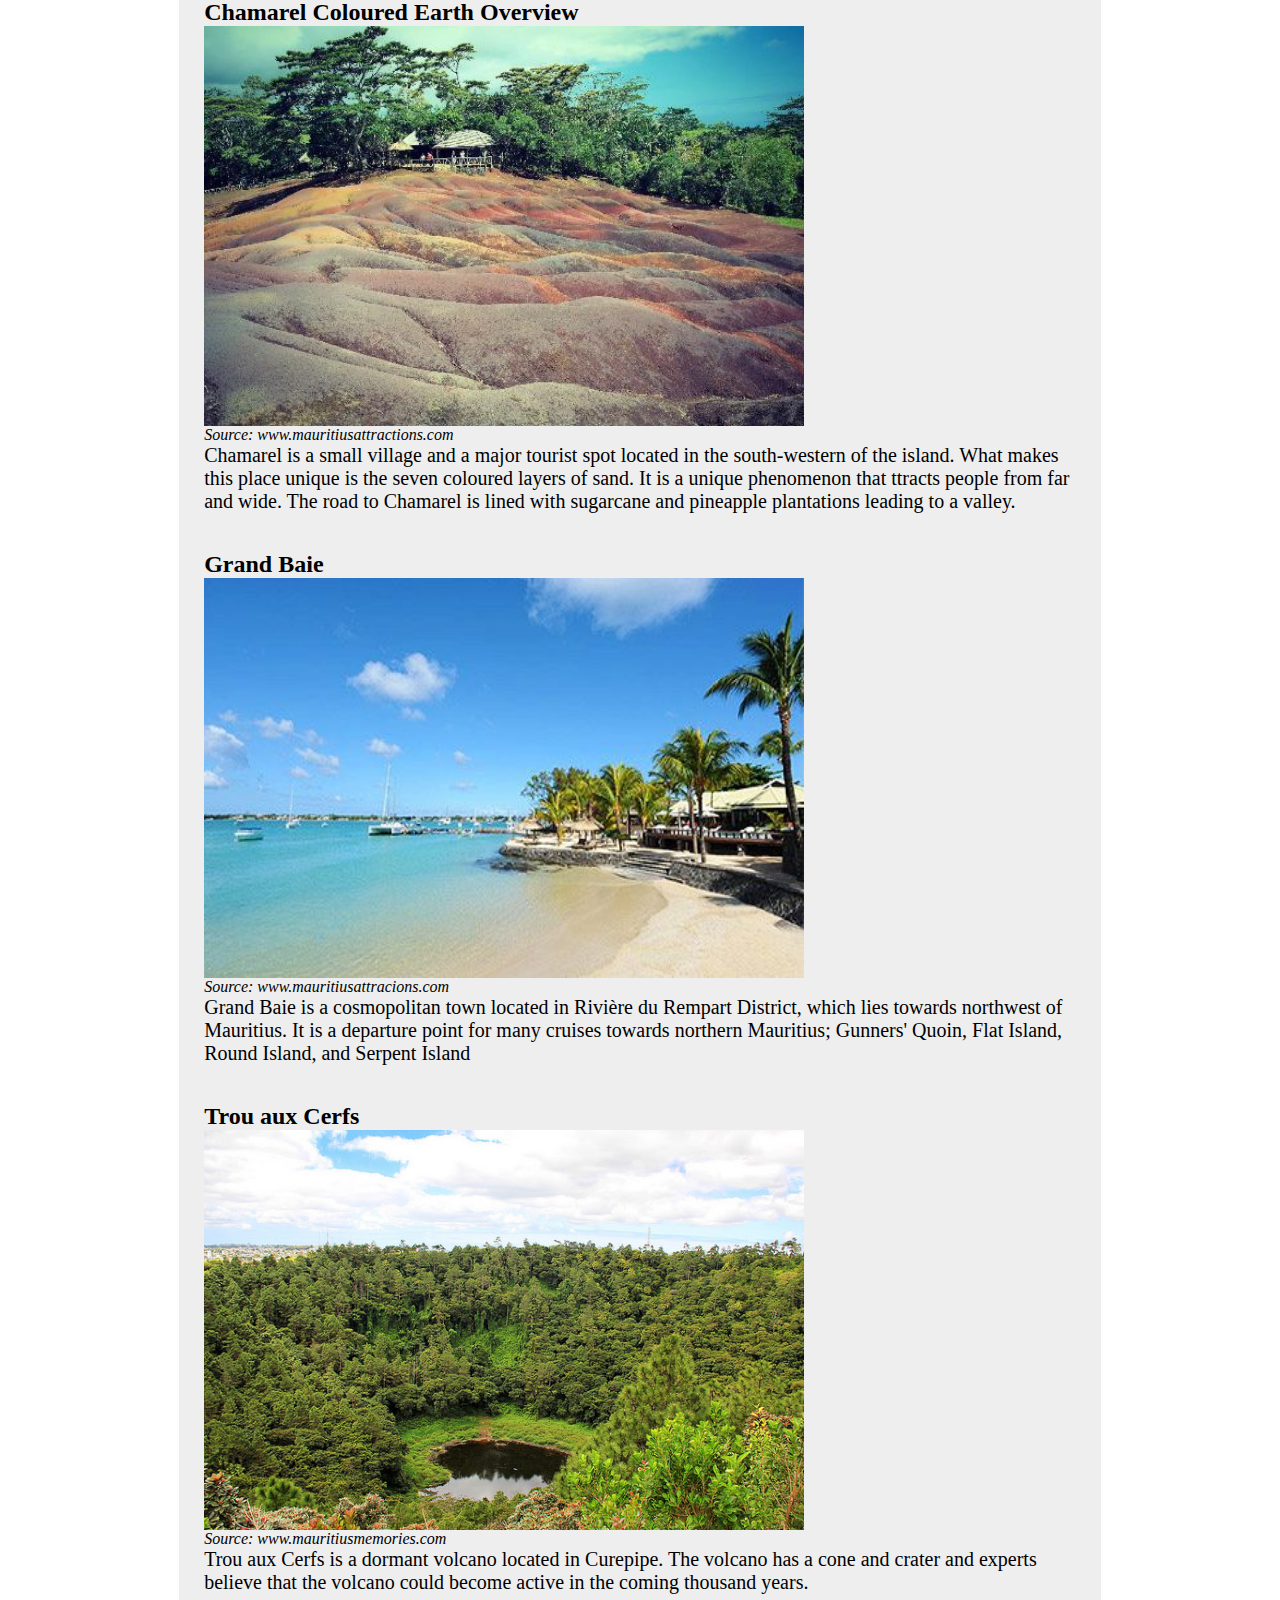
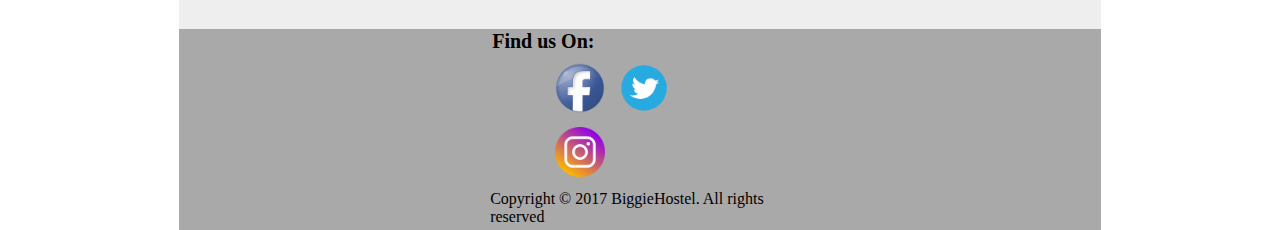
<file: localAttraction.html>
<!doctype html5>
<html lang="en-US">
<head>
<meta http-equiv="Content-Type" content="text/html" charset="utf8">
<meta name="viewport" content="width-device-width">
<link rel="stylesheet" href="mystylesheet.css" type="text/css">
</head>
<body>
<div class="header">
<img src="download.png" alt="Logo" class="logo">
<marquee id="headershadow">Welcome to Mauritius-Local Attractions!</marquee> 
<ul class="nav-bar">
<li><a href="index.html" target="_self">Home</a></li>
<li><a href="facilities.html" target="_self">Facilities</a></li>
<li><a href="cafe.html" target="_self">Cafe</a></li>
<li><a href="gettingHere.html" target="_self">Getting Here</a></li>
<li><a class="active" href="localAttraction.html" target="_self">Local Attractions</a></li>
<li><a href="contactUs.html" target="_self">Contact Us</a></li>
</ul>
</div>
<article class="content">
<h2>Mauritius - Local Attractions</h2><br>
<p>Mauritius is an Indian Ocean island nation, known for having beautiful beaches, lagoons and reefs. It is one of the 54 countries that made up Africa continent. The mountainous interior includes Black River Gorges National Park, with rainforests, waterfalls, hiking trails and wildlife like the flying fox. Capital Port Louis has sites such as the Champs de Mars horse track, Eureka plantation house and 18th-century Sir Seewoosagur Ramgoolam Botanical Gardens. Below, are some of the local attractions that can help you to enjoy this island:</p><br>
<div class="sites">
<h2>Signal Mountain</h2>
<img src="signal-mountain.jpg" class="bimg"><br>
<caption><i>Photo credit: Mauritius.net</i></caption>
<p>"Signal Mountain offers a pleasant escape after a long day or is an excellent morning boost, with fantastic views of sunrise. As my day at the office winds down, I prepare for yet another trip to the summit. I am a Signal Mountain Summit addict and I am proud of it"(Katie,2016).</p>
</div>
    <br>
<div class="sites">
<h2>2. Fort Adelaide (Citadel)</h2>
<img src="Fort-Adelaide.jpg" class="bimg"><br>
<caption><i>Photo src: www.mauritius.net</i></caption>
<p>Building work on Fort Adelaide took ten years to complete and started in 1830. Originally intended as a fortress to protect the British troops from attack by French settlers, by the time it was built, there was little call for its services as a fort. Consequently, it has only really been used as an occasional garrison for troops. </p>
</div>
    <br>
<div class="sites">
<h2>Vieux Grand Port</h2>
<img src="LeVieuxPort.jpg" class="bimg"><br>
    <caption><i>Photo src: www.yelo.mu</i></caption>
<p>Located in the south-eastern part of Mauritius, just north of Mahebourg, Vieux Grand Port marks the spot where Dutch sailors first landed on the island in 1638. A fort was built on the site, named after the Dutch ruler Frederik Hendrik, and the remains of this original building can still be seen. By the 18th century, Grand Port was in the hands of the French, who occupied the site until the 19th century, when it came under British administration</p>
</div>
    <br>
<div class="sites">
<h2>Le Morne Brabant</h2>
<img src="le-morne-horse.jpg" class="bimg"><br>
    <caption><i>Photo credit: www.trekkingmauritius.com</i></caption>
<p>Le Morne is a rugged mountain peninsula that juts out from the south-western tip of Mauritius into the Indian Ocean. It is also a symbol of the fight for freedom made by slaves back in the 18th and 19th centuries. In 2008, the mountain became a World Heritage Site. The peninsula itself gained its name from the rocky crag known as Le Morne Brabant.</p>
</div>
    <br>
<div class="sites">
<h2>Balaclava Ruins</h2>
<img src="BalaclavaRuins.jpg" class="bimg"><br>
    <caption><i>Photo src: www.islandinfo.mu</i></caption>
<p>Located at the Baie aux Tortues lie the ruins of a French fort. Built by the island's first French Governor, Balaclava served as an arsenal. Remains that can be seen today include parts of the ancient sea wall, as well as an old flour mill and a lime kiln</p>
</div>
    <br>
<div class="sites">
<h2>Chamarel Coloured Earth Overview</h2>
<img src="chamarel-coloured-earth.jpg" alt="Chamarel-couloured-earth" class="bimg"><br>
    <caption><i>Source: www.mauritiusattractions.com</i></caption>
<p>Chamarel is a small village and a major tourist spot located in the south-western of the island. What makes this place unique is the seven coloured layers of sand. It is a unique phenomenon that ttracts people from far and wide. The road to Chamarel is lined with sugarcane and pineapple plantations leading to a valley. </p>
</div>
    <br>
<div class="sites">
<h2>Grand Baie</h2>
<img src="grand-bay-beach-mauritius.jpg" alt="Grand-Bay beach" class="bimg"><br>
    <caption><i>Source: www.mauritiusattracions.com</i></i:></caption>
<p>Grand Baie is a cosmopolitan town located in Rivière du Rempart District, which lies towards northwest of Mauritius. It is a departure point for many cruises towards northern Mauritius; Gunners' Quoin, Flat Island, Round Island, and Serpent Island</p>
</div>
    <br>
<div class="sites">
<h2>Trou aux Cerfs</h2>
<img src="Trou-aux-Cerfs-Crater-2.jpg" alt="Trou-aux-Cerfs-Crater" class="bimg"><br>
    <caption><i>Source: www.mauritiusmemories.com</i></caption>
<p>Trou aux Cerfs is a dormant volcano located in Curepipe. The volcano has a cone and crater and experts believe that the volcano could become active in the coming thousand years.</p>
    </div>
</article>
    
<footer>
    <div class="section">
       
        <p><strong id="scl">Find us On:</strong></p>
        </div>
        <br>
        
    <div class="section">
        <div class="fblogo">
        <a href="https://www.facebook.com/muhire.heritier" target="_blank">
 <img src="fb.png" alt="Facebook Logo"></a>
 <a href="https://twitter.com/HeritierMu" target="_blank">
 <img src="social_twitter.png" alt="Twitter Logo"></a>
 <a href="https://www.instagram.com/?hl=en" target="_blank">
 <img src="Instagram_logo_2016.svg.png" alt="Instagram Logo"></a>
        </div>
        </div>
        <br>
        <div class="section">
            <div id="center">
        Copyright &copy;&nbsp;2017 BiggieHostel. All rights reserved
        </div>
        </div>
        </footer>
</body>
</html>
</file>
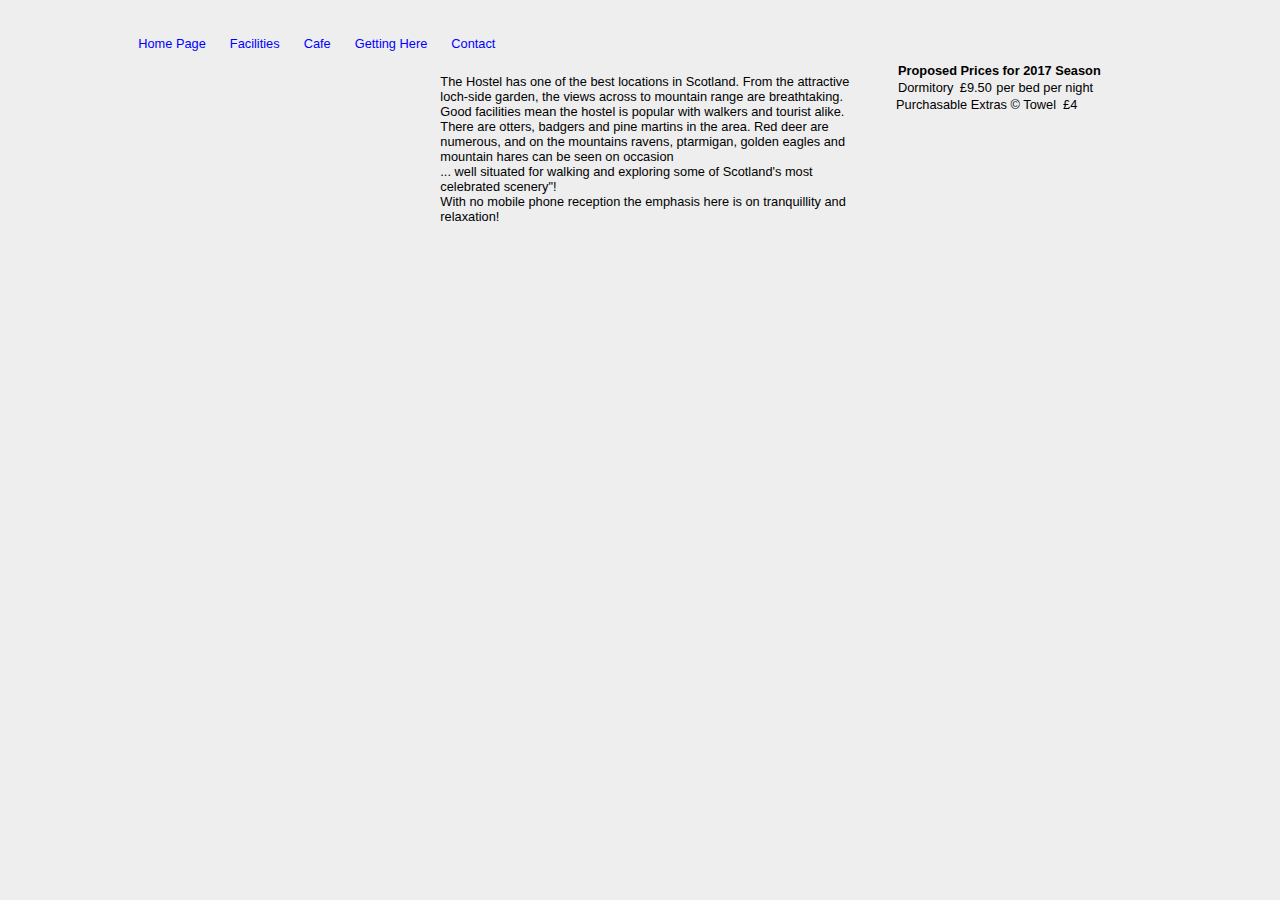
<file: pageOutline.html>
<!DOCTYPE HTML>
<html>
<head>
<!--  page information start				        -->
<!--  link to stylesheets, page title etc			-->
<!--  this information does not display on page  	-->
<meta http-equiv="Content-Type" content="text/html; charset=utf-8">
<link rel="stylesheet" type="text/css" href="styleOutline.css">

</head>
<body>
<!--banner start-->
<header>
  
</header>
<!--banner end--> 
<!--navigation start-->
<nav> 
  <!-- add menus etc -->
  <ul>
    <li><a href="index.html">Home Page</a></li>
    <li><a href="facilities.html">Facilities</a> </li>
	
    <li><a href="Cafe.html">Cafe</a></li>
    <li><a href="Getting.html">Getting Here</a></li>
    <li><a href="Contact.html">Contact</a></a></li>
  </ul>
</nav>
<!--navigation end--> 
<!--main content area start-->
<main> 
	<div class="col-1">
    
    </div>
  <div class="col-2">
    <p> The Hostel has one of the best locations in Scotland. From the attractive loch-side garden, the views across to mountain range are breathtaking. Good facilities mean the hostel is popular with walkers and tourist alike.</p>
    <p>There are otters, badgers and pine martins in the area. Red deer are numerous, and on the mountains ravens, ptarmigan, golden eagles and mountain hares can be seen on occasion</p>
    <p>... well situated for walking and exploring some of Scotland's most celebrated scenery"!</p>
    <p>With no mobile phone reception the emphasis here is on tranquillity and relaxation! </p>
  </div>
</main>
<!--main content area end-->
<!--sidebar start-->
<aside>
  <table>
    <tr><th colspan="3">Proposed  Prices for 2017 Season</th></tr>
    <tr>
      <td>Dormitory</td>
      <td>£9.50</td>
      <td>per bed per night</td>
    </tr>
  </table>
  <p>Purchasable Extras &copy; Towel  £4</p>
</aside>
<!--sidebar end-->
</body>
</html>
</file>
<file: styleindex.css>
@charset "utf-8";
* {
margin : 0;
padding : 0;
}
/*styling the basic elements of the whole page*/
html{
	background: #FFFFFF;
    height:100%;
    margin:0px;
}
/*defining properties of the body part of our webpage*/
body{
	background-color: #eee;  	/* Changing the backgroung color */
	font-family: Garamond;
	margin-left:13%;
	margin-right:13%;
	margin-top:0px;
	margin-bottom: 0px;
	
}
/*Making the first letter of our paragraph bigger */
#indent::first-letter{
    font-size: 200%;
    color: black; 
    text-indent:50px;
}
/*Creating indentation of paragraph*/
[id^="indent"]{
    text-indent: 50px;
}
/*Setting the position of search box*/
#search{
    float:right;
    margin:4px 10px;
}

/*Styling position of telephone number in the heading*/
#phone{
    float: right;
    font-size: 21px;
}
/*Defining the color and size of the heading 2*/
h2{
    color: black;
    font-size:25px;
}
/*Styling the box in the header */
#headershadow{
	text-shadow: 2px 2px 5px yellow;
	position: relative;
	bottom: 15px;
	font-size: 26px;
}
	
/*Styling the properties for ordered list elements */	
ol{
    display:inline-block;
    text-decoration:none;
    text-align:left;
    color: black;
font-size:18px;

}
/*Defining the properties for logo */
.logo{
	width:100px;
	height:100px;
	padding:3px;
}
/* Styling the navigation bar */
.nav-bar{
    position:relative;
    list-style-type: none;
    padding: 0px;
    margin:0px;
    overflow: hidden;
    border:1px solid black;
    background-color: #333333;
    
}
/* Defining properties for links used in the navigation bar */
.nav-bar li a{display: block;
    color: white;
    padding:8px 10px;
    width:142px;
    text-decoration:none;
    cursor: pointer;
    font-size:18px;
    text-align: center;
    display: inline; /* Horizontal navigation bar. Same as when you use floating element to left */
    float:left;
    border-right:1px solid #bbb;
}
.nav-bar li:last-child{
    border-right:none;
}

.nav-bar li a.active{
    background-color:green;
    color:white;}

.nav-bar li a:hover:not(.active){
    background-color:#555;
    color: white;
    border-radius: 12px;
}

/* properties used for table */
table, th, td{
    border:1px solid black;
    width:50%;
}
/* table heading */
th{
	background-color: lightsteelblue;
}

/* Defining image class properties */
.image{
    width:625px;
    height:400px;
    float:left;
    margin-bottom:3px;
    margin-right:9px;
}

#bimg{
    width:100%;
    height:350px;
    margin-top:10px;
}
/* header section */
div.header{
    background: url(header.jpg);
    border:1px solid black;
    margin-top:0px;
}

div.transbox{
    position:relative;
    margin:10px;
    height: 125px;
    background-color:#ffffff;
    border:1px solid black;
    opacity:0.6;
}
div.transbox h1{
    margin:3%;
    font-weight:bold;
    color:#000000;
} 
 
/* Container of the body part */
#container{
    margin: 20px 15px;
    font-size:20px;
    text-align: left;
}
/* Unordered list for quick links */
#links {
	list-style-type: circle;
    display:block;
        
}
#links li{
    text-align:left;
    margin-left:20px;
    
}
#links li a{
    color:black;
    text-decoration: underline;
    
}
#links li a:hover{
    color:blue;
    text-decoration: underline;
}
#links li a:active{
    color: white;
}
/* Floating the test from the right */
.right{
	border:1px solid black;
	float:right;
	text-align:left;
	width:316px;
	margin-bottom:3px;
}
.right h2{
	border-bottom: 1px solid black;
    background-color: lightsteelblue;
}
/* Styling box section to start from the right */
.box{
	line-height: 28px;
	padding: 3px;
	
}
#facilities {
	list-style-type: circle;
	margin: 2px; 
	margin-left: 20px;
	font-size:20px;
}
/* Styling the columns */
.columns{
    column-count: 3;
    column-gap: 30px;
    column-rule:4px outset #000000;
}
/* Styling the social media logo */
.fblogo{
    margin:3px 370px;
    display:inline-block;
}
.fblogo img{
    width:50px;
	height:50px;
    padding:5px;
}

#scl{
    margin-left: 312px;
}
/* Styling footer */
footer {
       background: darkgray;
       width: 100%;
       overflow: hidden;
       
   }
footer p, footer h3{
       color: black;
}
/* Defining a block at the end of the page */
.section{
    width:100%;
    border:1px solid darkgray;
    float:left;
    background-color:darkgray;
    
}
.section #center{
    margin:3px 310px;
}
</file>
<file: mystylesheet.css>
@charset "utf-8";
/* CSS Document */
/* default styles for document */
* {
	margin: 0px;
	padding: 0px;
}
/*styles for the body of the page*/
/* setting margins on both left-right*/
html{
	background:white;
    height:100%;
    margin:0px;
}
body {
	background-color: #eee;
	color:black;
	margin-top:0px;
	margin-bottom:0px;
	margin-left:14%;
	margin-right:14%;
	font-family: Garamond;

}
/*Styling the paragraph elements accross the content*/
p{
    color: black;
    font-size:20px;
    font-family:Garamond;
}
pre{
	font-family:Garamond;
	font-size: 20px;
}
h1{
text-shadow:none; 
}
h1:last-child{
    text-shadow:2px 2px 5px white;
}
/* Defining the header */
h2{
color: black;
font-family: Garamond;}
/* Styling the header */
div.header{
	background:url(headerBackground.jpg) repeat;
	text-align: left;
	height:157px;
	padding:0px;
}
/* Styling marquee to move the text */
marquee{
	margin-top: -10px;
}
#headershadow{
	text-shadow: 2px 2px 5px yellow;
	/*position: relative;*/
	/*bottom: 10px;*/
	font-size: 26px;
}

/* Styling the table for the prices */
table, th, td{
    border:1px solid black;
    width:50%;
    font-size: 20px;
    }
table{
    margin:0px 172px;
}
th{
	background-color: lightsteelblue;
}

/* Anchors and list */
.nav-bar{
    list-style-type: none;
    padding: 0px;
    margin:0px;
    overflow: hidden;
    border:1px solid black;
    background-color: #333333;
}

li a{display: block;
color: white;
    padding:8px 10px;
    width:138px;
    text-decoration:none;
    cursor: pointer;
    font-size:18px;
    text-align: center;
    display: inline; /* Horizontal navigation bar. Same as when you use floating element to left */
    float:left;
    border-right:1px solid #bbb;
}
li:last-child{
    border-right:none;
}

li a.active{
    background-color:green;
    color:white;}

ul li a:hover:not(.active){
    background-color:#555;
    color: white;
    border-radius: 12px;
}
/* Fieldset styling */
fieldset{
    width:400px; 
    height:200px; 
    padding:10px; 
    margin:5px; 
    float:left;
}
/* Creating the class content for body */
.content{
	margin:15px 10px;
	padding:10px 5px;
	float:left;
	font-family: Garamond;
}
.sites{
	position:relative;
    margin: 10px 10px;
    padding: 0px;
    text-align: left;
    clear:both;

	}
.bottomright {
   position: absolute;
    bottom: 110px;
    right: 635px;
    font-size: 18px;
    color:white;
}
caption{
	float:left;
	font-size: 15px;
}
/* Defining properties for Gallery */
div.gallery {
    margin: 5px;
    border: 1px solid #ccc;
    float: left;
    width: 453px;
}

div.gallery:hover {
    border: 1px solid #777;
    background-color:lightslategray;
}
/* Styling the images used in the gallery block. NB: when using height:auto, images overlap */
div.gallery img {
    width: 100%;
    height: 50%;
}

div.desc {
    padding: 10px;
    text-align: center;
}

div.special{
	position:absolute;
	top:50px;
	right:40px;
}
/* logo */
.logo{
	width:100px;
	height:100px;
	padding:3px;
	opacity:0.8;
}
/* Styling the image */
.cafeimg{
	width:453px;
	height:300px;
	padding:7px;
}
#facilities{
	list-style-type: circle;
	margin: 2px; 
	margin-left: 20px;
	font-size:20px;
}
#facilities li{
    margin-left:20px;
    }
/* Animating pictures on the facilities page */
#forfacilities{
     width: 700px;
    height: 400px;
    position:relative;
    background-image: url(piment-out.jpg);
    /*
    animation: facilitiespic 15s infinite;
    animation-delay: 2s;
    animation-timing-function: linear;
    animation-direction:alternate; */
    /* Defining multiple animation properties and values with a single line */
    animation: facilitiespic 30s linear 3s infinite alternate;
    
}


/* Standard syntax */
@keyframes facilitiespic {
    0%   {background-image:url(piment-out.jpg);}
    25%  {background-image:url(le-lotus.jpg); }
    50%  {background-image:url(hotel-piment.jpg);}
    75%  {background-image:url(double-room.jpg);}
    100% {background-image:url(hotel-piment-out.jpg);}
}

    
.bimg{
	width:600px;
	height:400px;
}
/* Animating the images */
#animated {
    width: 700px;
    height: 400px;
    position:relative;
    background-image: url(Samosa.jpg);
    animation: animatedpic 20s linear 3s infinite alternate;
}


/* Standard syntax */
@keyframes animatedpic {
    0%   {background-image:url(Samosa.jpg);}
    25%  {background-image:url(Banana-tarts.jpg);}
    50%  {background-image:url(breakfast-meal.jpg);}
    75%  {background-image:url(Panini.jpg);}
    100% {background-image:url(chicken_burger.jpg);}
}
#scl{
    margin-left: 312px;
}
.fblogo{
    margin:3px 370px;
    display:inline-block;
}
.fblogo img{
    width:50px;
	height:50px;
    padding:5px;
}
/* footer */
footer {
       background: darkgray;
       width: 100%;
       overflow: hidden;
       
   }
footer p, footer h3{
       color: black;
}
/* Defining block section in the footer */
.section{
    width:100%;
    border:1px solid darkgray;
    float:left;
    background-color:darkgray;
    
}
.section #center{
    margin:3px 310px;
}
</file>
<file: styleOutline.css>
@charset "utf-8";
/* CSS Document */
/* default styles for document */
* {
	margin: 0;
	padding: 0;
}
body {
	width: 90%;
	max-width: 1024px;
	margin: 2em auto;
	background: #eee; 							/* try changing the backgroung color */
	font-family: Verdana, Geneva, sans-serif;   /* try changing the font */
	font-size: 0.8em;
}

/* the following code allows images to scale wth the browser window */
img {
	width: 100%;
	height: auto;
}
/* use this section change the default style for tags */
h1 {
	font-size: 1.4em;
	color:#030;
}



/* header area - add more styles */
header {
	width: 100%;
}
/* main content area - add more styles */
main {
	float: left;
	display: inline-block;
	width: 70%;
	height: 500px;
}
.container{
	border:1px solid gray;
	width:100%;
}
.col-1 {
	margin: 0 0 20px;
	padding: 1em;
	float: left;
	display: inline-block;
	width: 40%;
	height: 500px;
}

.col-2 {
	width: 100%;
	height: 500px;
	margin: 0 0 20px;
	padding: 1em;
}
/* sidebar - add more styles */
aside {
	float: right;
	display: inline-block;
	width: 25%;
}

/*add table styles */

/*navigation styles restyle the basic bulleted list - add more styles*/
nav {
	min-width: 400px;	
	
}
nav li {
	display: inline-block;
	padding: 1%;
	border:1px;

}
nav li a {
	
	color: blue;
	
	text-decoration: none;
	
}
</file>
